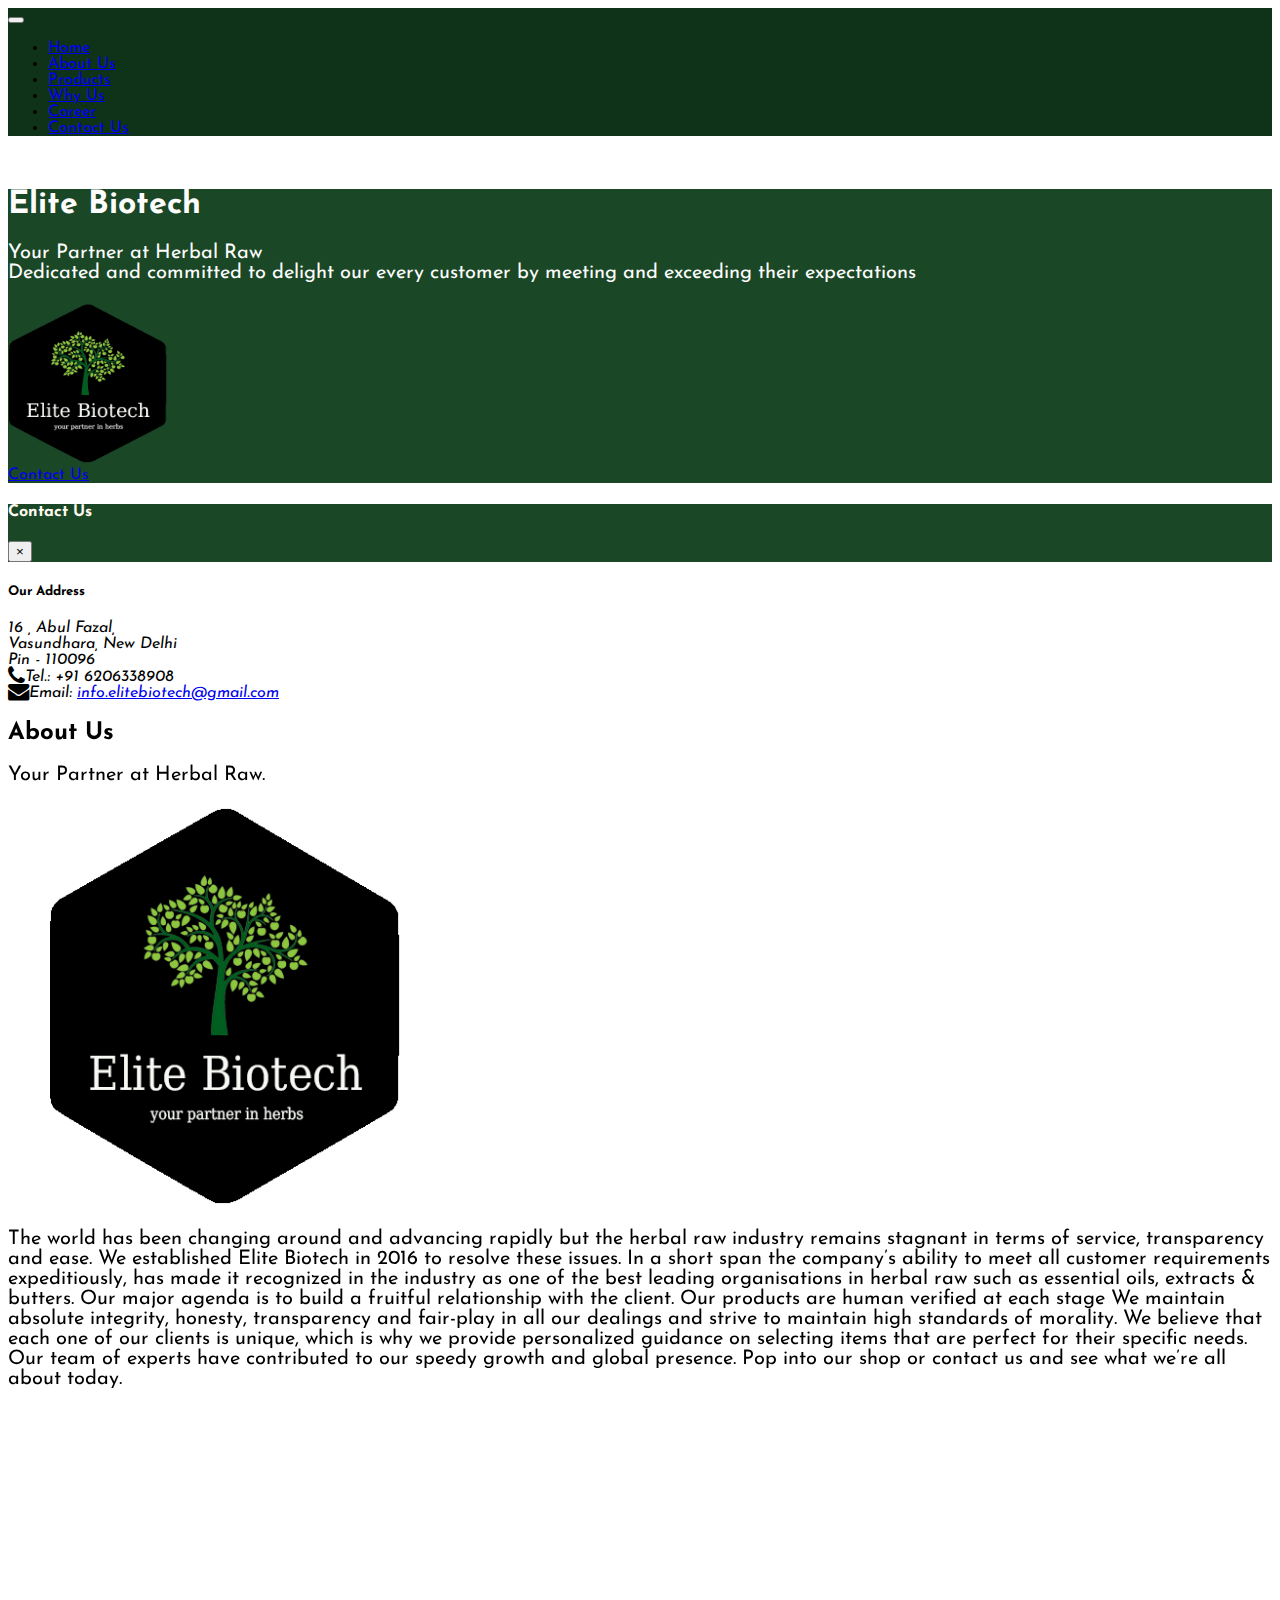
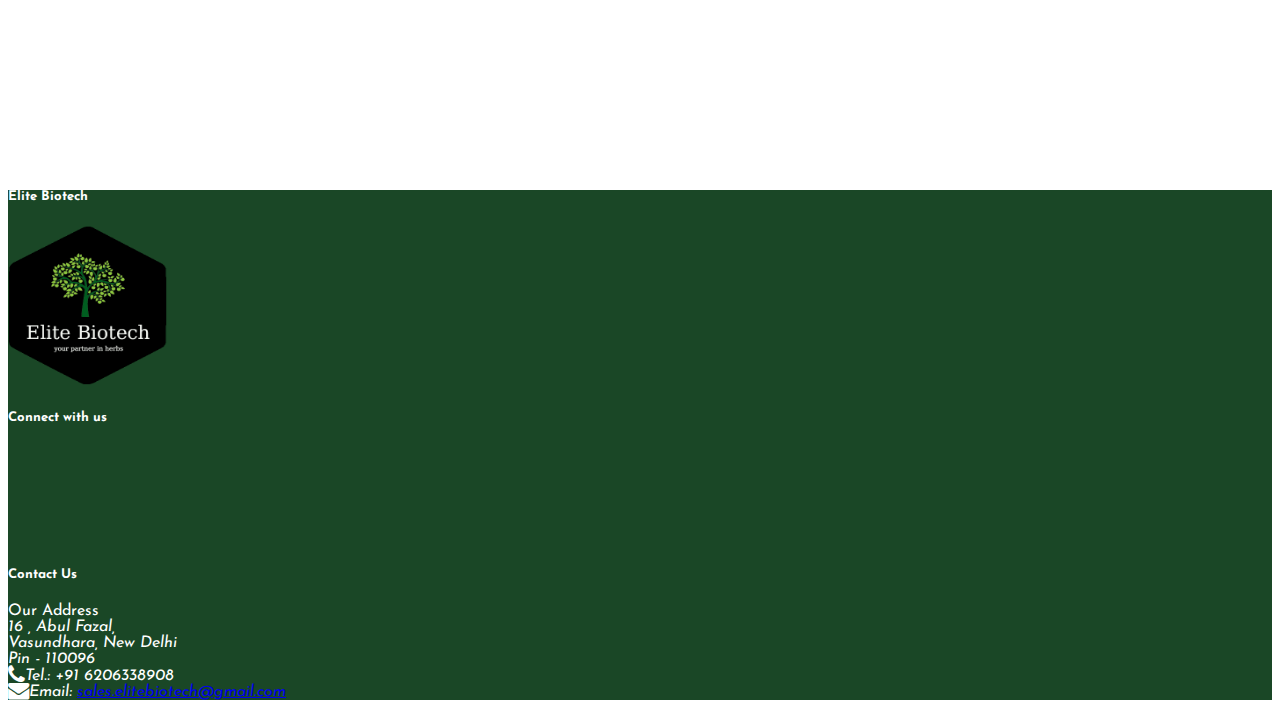
<file: about.html>
<!DOCTYPE html>
<html lang="en">
<head>

	<meta charset="utf-8">
	<meta http-equiv="X-UA-Compatible" content="IE=Edge">
	<meta name="viewport" content="width=device-width, initial-scale=1">
	<meta name="keywords" content="">
	<meta name="description" content="">
  <link rel="icon" href="img/logo.png">
    <title>Elite Biotech</title>
    
    <link href="https://fonts.googleapis.com/css?family=Playfair+Display:300,400,700,800|Open+Sans:300,400,700" rel="stylesheet">

    
    <link rel="stylesheet" href="css/animate.css">
    <link rel="stylesheet" href="css/owl.carousel.min.css">
    <link rel="stylesheet" href="css/aos.css">
    
    <link rel="stylesheet" href="https://stackpath.bootstrapcdn.com/bootstrap/4.5.0/css/bootstrap.min.css" integrity="sha384-9aIt2nRpC12Uk9gS9baDl411NQApFmC26EwAOH8WgZl5MYYxFfc+NcPb1dKGj7Sk" crossorigin="anonymous">
    <link rel="stylesheet" href="css/styles.css">
    <link rel="stylesheet" href="https://use.fontawesome.com/releases/v5.8.1/css/all.css" integrity="sha384-50oBUHEmvpQ+1lW4y57PTFmhCaXp0ML5d60M1M7uH2+nqUivzIebhndOJK28anvf" crossorigin="anonymous">
    <link rel="stylesheet" href="https://stackpath.bootstrapcdn.com/font-awesome/4.7.0/css/font-awesome.min.css">
    <link href="https://unpkg.com/aos@2.3.1/dist/aos.css" rel="stylesheet">
    <script src="https://unpkg.com/aos@2.3.1/dist/aos.js"></script>
    <link rel="stylesheet" href="css/animate.css">
</head>
<body >

    <nav class="navbar navbar-dark navbar-expand-sm fixed-top">
        <div class="container">
            <button class="navbar-toggler" type="button" data-toggle="collapse" data-target="#Navbar">
                <span class="navbar-toggler-icon"></span>
            </button>
            
            <div class="collapse navbar-collapse" id="Navbar">
                <ul class="navbar-nav mr-auto">
                    <li class="nav-item "><a class="nav-link" href="index.html">Home</a></li>
                    <li class="nav-item active "><a class="nav-link" href="about.html">About Us</a></li>
                    <li class="nav-item"><a class="nav-link" href="product.html"> Products</a></li>
                    <li class="nav-item"><a class="nav-link" href="whyus.html">Why Us</a></li>
                    <li class="nav-item"><a class="nav-link" href="career.html">Career</a></li>
                    <li class="nav-item"><a class="nav-link" href="contact.html">Contact Us</a></li>
                   </ul>
            </div>
           
        </div>

    </nav>

<br>

<header class="jumbotron">
    <div class="container">
        <div class="row row-header">
            <div class="col-12 col-sm-6">
                <h1>Elite Biotech</h1>
                <p>Your Partner at Herbal Raw<br>Dedicated and committed to delight our every customer by
                    meeting and exceeding their expectations</p>
            </div>
            <div class="col-12 col-sm align-self-center mb-2  text-center">
                <img src="img/logo.png" class="image-fluid" style="width: 10rem;height: 10rem;">
            </div>
            <div class="col-md-2">
                <a role="button" class="btn btn-block nav-link btn-warning" data-toggle="modal" data-target="#contactmodal" href="#contactform">Contact Us</a>
            </div>
        </div>
    </div>
</header>
<div id="contactmodal" class="modal fade" role="dialog">
    <div class="modal-dialog modal-lg" role="content">
        <div class="modal-content">
            <div class="modal-header"style="background-color: #1a4726;color:floralwhite;">
        
                <h4 class="modal-title" >Contact Us</h4>
                <button type="button" class="close" data-dismiss="modal">
                    &times;
                </button>

            </div>
            <div class="modal-body">
                <div class="col-7 col-sm-5">
                    <h5>Our Address</h5>
                    <address>
                        16 , Abul Fazal,<br>
                        Vasundhara, New Delhi<br>
                        Pin - 110096<br>
                      <i class="fa fa-phone fa-lg"></i>Tel.: +91 6206338908<br>
                      <i class="fa fa-envelope fa-lg"></i>Email: <a href="mailto:info.elitebiotech@gmail.com">info.elitebiotech@gmail.com </a>
                   </address>
                </div>
</div>
</div>
</div>
</div>



<div class="container">
    <div class="row mb-5 justify-content-center">
        <div class="col-md-7 text-center">
          <div class="block-heading-1" data-aos="fade-up" data-aos-delay="">
            <h2>About Us</h2>
            <p class="text-center">Your Partner at Herbal Raw.</p>
		  <figure>
                <img src="img/logo.png" alt="logo" class="img-fluid"style="width:30%;">
            </figure>
            <p class="text-justify"> 
              The world has been changing around and advancing rapidly but the herbal raw industry remains stagnant in terms of service, transparency and ease. We established Elite Biotech in 2016 to resolve these issues. In a short span the company’s ability to meet all customer requirements expeditiously, has made it recognized in the industry as one of the best leading organisations in herbal raw such as essential oils, extracts & butters. Our major agenda is to build a fruitful relationship with the client. Our products are human verified at each stage We maintain absolute integrity, honesty, transparency and fair-play in all our dealings and strive to maintain high standards of morality.

We believe that each one of our clients is unique, which is why we provide personalized guidance on selecting items that are perfect for their specific needs. Our team of experts have contributed to our speedy growth and global presence. Pop into our shop or contact us and see what we’re all about today.
            </p>
        </div>
        </div>
      </div>
   
</div>


      

  


<div class="section bg-white"  data-aos="fade-up">
    <div class="container">
      <div class="row section-heading justify-content-center mb-5">
        <div class="col-md-8 text-center">
          <h2 class="heading mb-3">Customer Reviews</h2>
        </div>
      </div>
      <div class="row justify-content-center text-center" data-aos="fade-up">
        <div class="col-md-8">
          <div class="owl-carousel home-slider-loop-false">

          
            <div class="item">
              <blockquote class="testimonial">
                <p>&ldquo;A small river named Duden flows by their place and supplies it with the necessary regelialia. It is a paradisematic country, in which roasted parts of sentences fly into your mouth.&rdquo;</p>
                <div class="author">
                  <img src="img/essoils.jpg" alt="Image placeholder" class="mb-3">
                  <h4>Maxim Smith</h4>
                  <p>CEO, Founder</p>
                </div>
              </blockquote>
            </div>
            <div class="item">
              <blockquote class="testimonial">
                <p>&ldquo;Far far away, behind the word mountains, far from the countries Vokalia and Consonantia, there live the blind texts. Separated they live in Bookmarksgrove right at the coast of the Semantics, a large language ocean.&rdquo;</p>
                <div class="author">
                  <img src="img/essoils.jpg" alt="Image placeholder" class="mb-3">
                  <h4>Geert Green</h4>
                  <p>CEO, Founder</p>
                </div>
              </blockquote>
            </div>
            <div class="item">
              <blockquote class="testimonial">
                <p>&ldquo;Even the all-powerful Pointing has no control about the blind texts it is an almost unorthographic life One day however a small line of blind text by the name of Lorem Ipsum decided to leave for the far World of Grammar.&rdquo;</p>
                <div class="author">
                  <img src="img/essoils.jpg" alt="Image placeholder" class="mb-3">
                  <h4>Dennis Roman</h4>
                  <p>CEO, Founder</p>
                </div>
              </blockquote>
            </div>
            <div class="item">
              <blockquote class="testimonial">
                <p>&ldquo;The Big Oxmox advised her not to do so, because there were thousands of bad Commas, wild Question Marks and devious Semikoli, but the Little Blind Text didn’t listen. She packed her seven versalia, put her initial into the belt and made herself on the way.&rdquo;</p>
                <div class="author">
                  <img src="img/essoils.jpg" alt="Image placeholder" class="mb-3">
                  <h4>Geert Green</h4>
                  <p>CEO, Founder</p>
                </div>
              </blockquote>
            </div>
          </div>
        </div>
      </div>
    </div>  
  </div> 



<br>
<br>
<br>










<section id="footer" style="background-color: #1a4726; color:white">
    <div class="mt-3 offset-2" >
        <div class="row">
            <div class="col-sm-12 col-md-3 mt-3">
                <h5 class="mt-3">Elite Biotech</h5>
                <img src="img/logo.png"style="width:10rem;height:10rem;">
            </div>
            <div class="col-sm-12 col-md-5 mt-3">
                <h5 class="mt-3">Connect with us</h5>
                <ul class="social-icon"> 
                    
                    <li><a href="#" class="fa fa-linkedin wow fadeInUp" data-wow-delay="0.2s"></a></li>
                    <li><a href="#" class="fa fa-instagram wow fadeInUp" data-wow-delay="0.4s"></a></li>
                    <li><a href="#" class="fa fa-envelope wow fadeInUp" data-wow-delay="0.6s"></a></li>
                    <li><a href="#" class="fab fa-blogger wow fadeInUp" data-wow-delay="0.8s"></a></li>
                </ul>
            </div>
            <div class="col-sm-12 col-md-4 mt-3">
                <h5 class="mt-3">Contact Us</h5>
                <h7>Our Address</h7>
                        <address>
                            16 , Abul Fazal,<br>
                            Vasundhara, New Delhi<br>
                            Pin - 110096<br>
                          <i class="fa fa-phone fa-lg"></i>Tel.: +91 6206338908<br>
                          <i class="fa fa-envelope fa-lg"></i>Email: <a href="mailto:sales.elitebiotech@gmail.com">sales.elitebiotech@gmail.com </a>
                       </address>
            </div>
        </div>
    </div>
</section>


<script src="js/wow.min.js"></script>
<script>
new WOW().init({
        duration:1200,
    });
</script>
<script src="https://code.jquery.com/jquery-3.5.1.slim.min.js" integrity="sha384-DfXdz2htPH0lsSSs5nCTpuj/zy4C+OGpamoFVy38MVBnE+IbbVYUew+OrCXaRkfj" crossorigin="anonymous"></script>
<script src="https://cdn.jsdelivr.net/npm/popper.js@1.16.0/dist/umd/popper.min.js" integrity="sha384-Q6E9RHvbIyZFJoft+2mJbHaEWldlvI9IOYy5n3zV9zzTtmI3UksdQRVvoxMfooAo" crossorigin="anonymous"></script>
<script src="https://stackpath.bootstrapcdn.com/bootstrap/4.5.0/js/bootstrap.min.js" integrity="sha384-OgVRvuATP1z7JjHLkuOU7Xw704+h835Lr+6QL9UvYjZE3Ipu6Tp75j7Bh/kR0JKI" crossorigin="anonymous"></script>
<script type="text/javascript">
    AOS.init({
        duration:1200,
    });
  </script>

<script src="js/jquery-3.2.1.min.js"></script>
<script src="js/jquery-migrate-3.0.1.min.js"></script>
<script src="js/popper.min.js"></script>
<script src="js/bootstrap.min.js"></script>
<script src="js/owl.carousel.min.js"></script>
<script src="js/jquery.waypoints.min.js"></script>
<script src="js/jquery.stellar.min.js"></script>
<script src="js/jquery.easing.1.3.js"></script>    
<script src="js/aos.js"></script>
 <script src="js/main.js"></script>
</body>
</file>
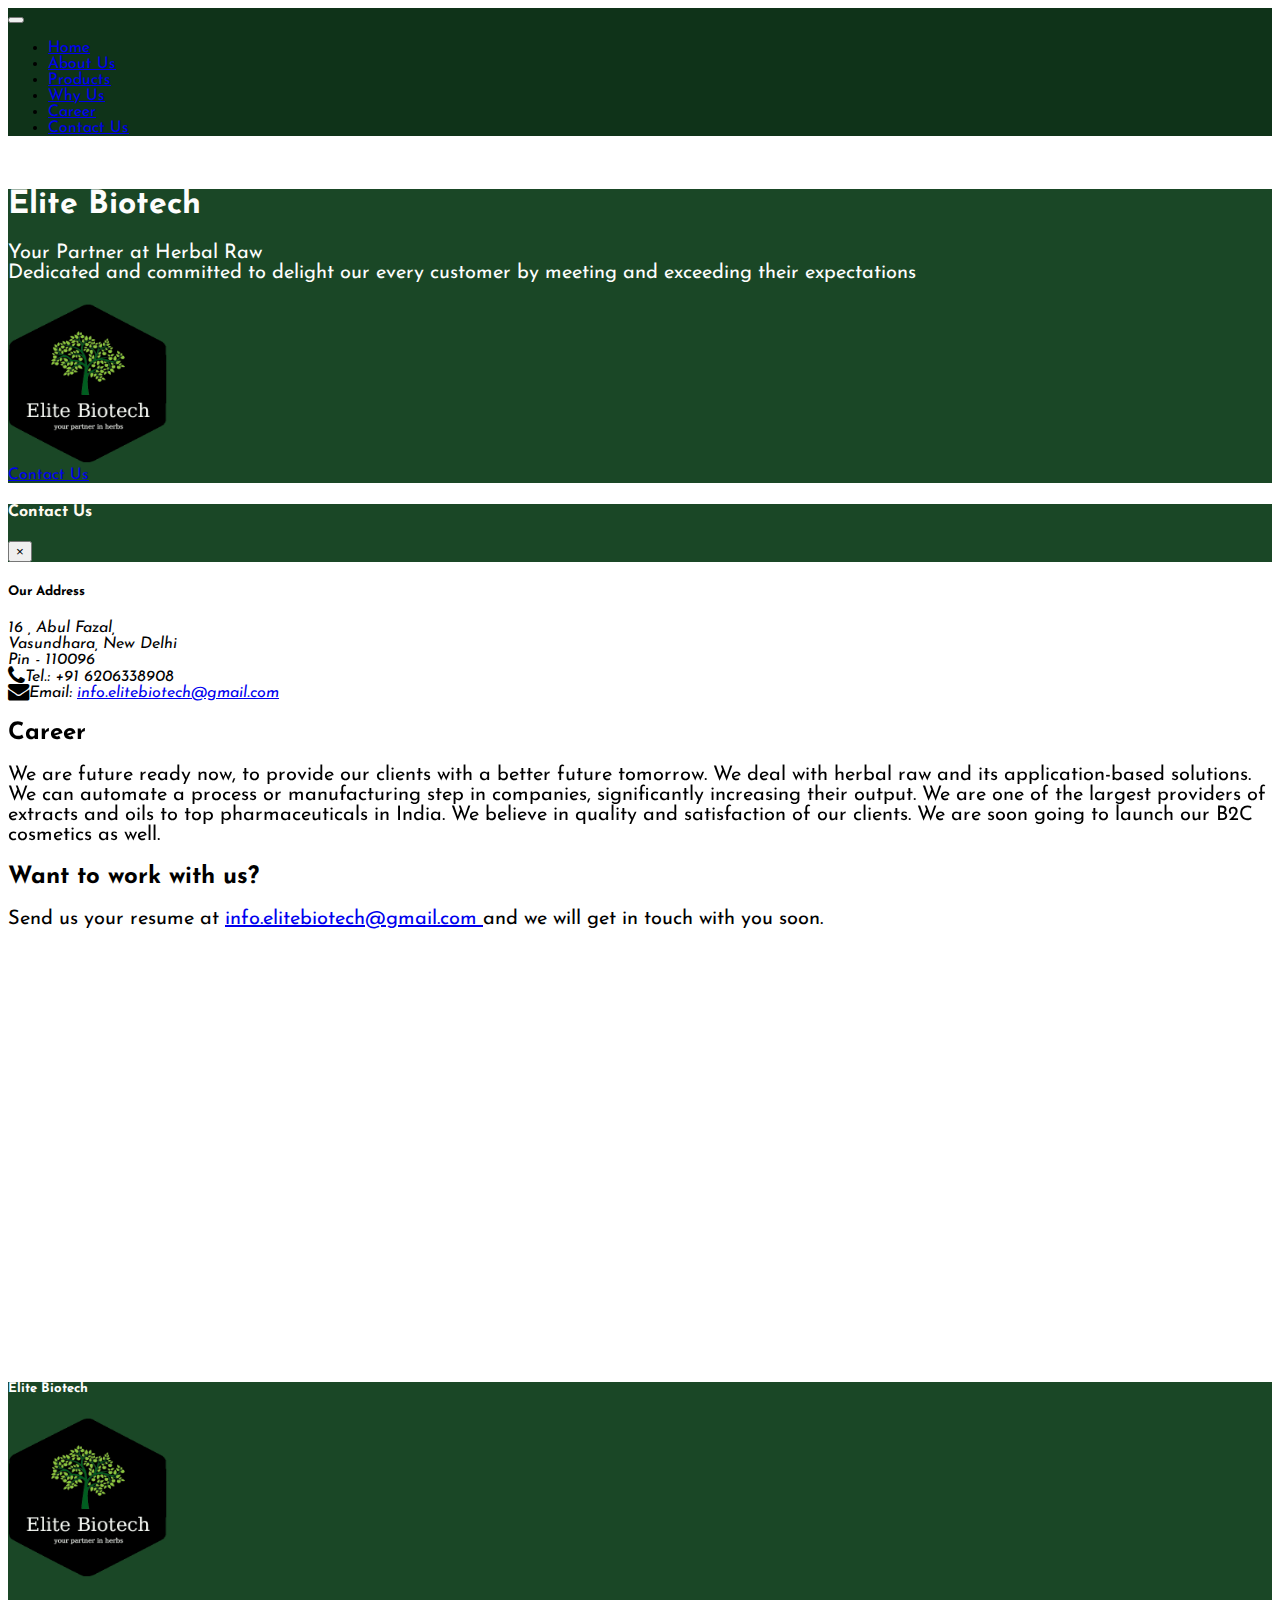
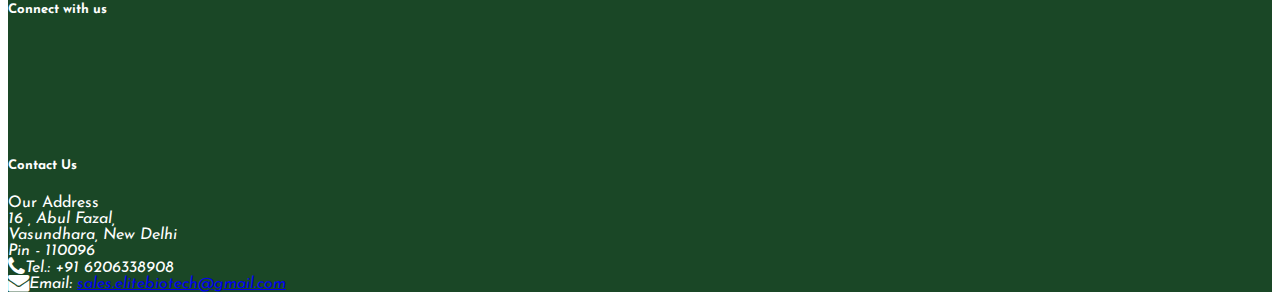
<file: career.html>
<!DOCTYPE html>
<html lang="en">
<head>

	<meta charset="utf-8">
	<meta http-equiv="X-UA-Compatible" content="IE=Edge">
	<meta name="viewport" content="width=device-width, initial-scale=1">
	<meta name="keywords" content="">
	<meta name="description" content="">
  <link rel="icon" href="img/logo.png">
    <title>Elite Biotech</title>

    <link href="https://fonts.googleapis.com/css?family=Playfair+Display:300,400,700,800|Open+Sans:300,400,700" rel="stylesheet">

    
    <link rel="stylesheet" href="css/animate.css">
    <link rel="stylesheet" href="css/owl.carousel.min.css">
    <link rel="stylesheet" href="css/aos.css">
    
    <link rel="stylesheet" href="https://stackpath.bootstrapcdn.com/bootstrap/4.5.0/css/bootstrap.min.css" integrity="sha384-9aIt2nRpC12Uk9gS9baDl411NQApFmC26EwAOH8WgZl5MYYxFfc+NcPb1dKGj7Sk" crossorigin="anonymous">
    <link rel="stylesheet" href="css/styles.css">
    <link rel="stylesheet" href="https://use.fontawesome.com/releases/v5.8.1/css/all.css" integrity="sha384-50oBUHEmvpQ+1lW4y57PTFmhCaXp0ML5d60M1M7uH2+nqUivzIebhndOJK28anvf" crossorigin="anonymous">
    <link rel="stylesheet" href="https://stackpath.bootstrapcdn.com/font-awesome/4.7.0/css/font-awesome.min.css">
    <link href="https://unpkg.com/aos@2.3.1/dist/aos.css" rel="stylesheet">
    <script src="https://unpkg.com/aos@2.3.1/dist/aos.js"></script>
    <link rel="stylesheet" href="css/animate.css">
</head>
<body >

    <nav class="navbar navbar-dark navbar-expand-sm fixed-top">
        <div class="container">
            <button class="navbar-toggler" type="button" data-toggle="collapse" data-target="#Navbar">
                <span class="navbar-toggler-icon"></span>
            </button>
            
            <div class="collapse navbar-collapse" id="Navbar">
                <ul class="navbar-nav mr-auto">
                    <li class="nav-item "><a class="nav-link" href="index.html">Home</a></li>
                    <li class="nav-item "><a class="nav-link" href="about.html">About Us</a></li>
                    <li class="nav-item"><a class="nav-link" href="product.html"> Products</a></li>
                    <li class="nav-item"><a class="nav-link" href="whyus.html">Why Us</a></li>
                    <li class="nav-item active"><a class="nav-link" href="career.html">Career</a></li>
                    <li class="nav-item"><a class="nav-link" href="contact.html">Contact Us</a></li>
                    </ul>
            </div>
           
        </div>

    </nav>

<br>

<header class="jumbotron">
    <div class="container">
        <div class="row row-header">
            <div class="col-12 col-sm-6">
                <h1>Elite Biotech</h1>
                <p>Your Partner at Herbal Raw<br>Dedicated and committed to delight our every customer by
                    meeting and exceeding their expectations</p>
            </div>
            <div class="col-12 col-sm align-self-center  text-center mb-2">
                <img src="img/logo.png" class="image-fluid" style="width: 10rem;height: 10rem;">
            </div>
            <div class="col-md-2">
                <a role="button" class="btn btn-block nav-link btn-warning" data-toggle="modal" data-target="#contactmodal" href="#contactform">Contact Us</a>
            </div>
        </div>
    </div>
</header>
<div id="contactmodal" class="modal fade" role="dialog">
    <div class="modal-dialog modal-lg" role="content">
        <div class="modal-content">
            <div class="modal-header"style="background-color: #1a4726;color:floralwhite;">
        
                <h4 class="modal-title" >Contact Us</h4>
                <button type="button" class="close" data-dismiss="modal">
                    &times;
                </button>

            </div>
            <div class="modal-body">
                <div class="col-7 col-sm-5">
                    <h5>Our Address</h5>
                    <address>
                        16 , Abul Fazal,<br>
                        Vasundhara, New Delhi<br>
                        Pin - 110096<br>
                      <i class="fa fa-phone fa-lg"></i>Tel.: +91 6206338908<br>
                      <i class="fa fa-envelope fa-lg"></i>Email: <a href="mailto:info.elitebiotech@gmail.com">info.elitebiotech@gmail.com </a>
                   </address>
                </div>
</div>
</div>
</div>
</div>



<div class="container">
    <div class="row mb-5 justify-content-center">
        <div class="col-md-7 text-center">
          <div class="block-heading-1" data-aos="fade-up" data-aos-delay="">
            <h2>Career</h2>
            <p class="text-justify"></p>
           
            <p class="text-justify">We are future ready now, to provide our clients with a better future tomorrow. 
              We deal with herbal raw and its application-based solutions. We can automate a process or manufacturing 
              step in companies, significantly increasing their output. We are one of the largest providers of extracts 
              and oils to top pharmaceuticals in India.
               We believe in quality and satisfaction of our clients. We are soon going to launch our B2C cosmetics as well.</p>
        </div>
        </div>
      </div>
   
</div>


 
<div class="container mt-3 justify-content-center text-center">
    <h2>Want to work with us?</h2>
    <p>Send us your resume at <a href="mailto:info.elitebiotech@gmail.com">info.elitebiotech@gmail.com </a> and we will get in touch with you soon.</p>
  </div>
  

  
  

<br>
<br>

  <div class="section bg-white"  data-aos="fade-up">
    <div class="container">
      <div class="row section-heading justify-content-center mb-5">
        <div class="col-md-8 text-center">
          <h2 class="heading mb-3">Customer Reviews</h2>
        </div>
      </div>
      <div class="row justify-content-center text-center" data-aos="fade-up">
        <div class="col-md-8">
          <div class="owl-carousel home-slider-loop-false">

          
            <div class="item">
              <blockquote class="testimonial">
                <p>&ldquo;A small river named Duden flows by their place and supplies it with the necessary regelialia. It is a paradisematic country, in which roasted parts of sentences fly into your mouth.&rdquo;</p>
                <div class="author">
                  <img src="img/essoils.jpg" alt="Image placeholder" class="mb-3">
                  <h4>Maxim Smith</h4>
                  <p>CEO, Founder</p>
                </div>
              </blockquote>
            </div>
            <div class="item">
              <blockquote class="testimonial">
                <p>&ldquo;Far far away, behind the word mountains, far from the countries Vokalia and Consonantia, there live the blind texts. Separated they live in Bookmarksgrove right at the coast of the Semantics, a large language ocean.&rdquo;</p>
                <div class="author">
                  <img src="img/essoils.jpg" alt="Image placeholder" class="mb-3">
                  <h4>Geert Green</h4>
                  <p>CEO, Founder</p>
                </div>
              </blockquote>
            </div>
            <div class="item">
              <blockquote class="testimonial">
                <p>&ldquo;Even the all-powerful Pointing has no control about the blind texts it is an almost unorthographic life One day however a small line of blind text by the name of Lorem Ipsum decided to leave for the far World of Grammar.&rdquo;</p>
                <div class="author">
                  <img src="img/essoils.jpg" alt="Image placeholder" class="mb-3">
                  <h4>Dennis Roman</h4>
                  <p>CEO, Founder</p>
                </div>
              </blockquote>
            </div>
            <div class="item">
              <blockquote class="testimonial">
                <p>&ldquo;The Big Oxmox advised her not to do so, because there were thousands of bad Commas, wild Question Marks and devious Semikoli, but the Little Blind Text didn’t listen. She packed her seven versalia, put her initial into the belt and made herself on the way.&rdquo;</p>
                <div class="author">
                  <img src="img/essoils.jpg" alt="Image placeholder" class="mb-3">
                  <h4>Geert Green</h4>
                  <p>CEO, Founder</p>
                </div>
              </blockquote>
            </div>
          </div>
        </div>
      </div>
    </div>  
  </div> 



<br>
<br>
<br>








<section id="footer" style="background-color: #1a4726; color:white">
    <div class="mt-3 offset-2" >
        <div class="row">
            <div class="col-sm-12 col-md-3 mt-3">
                <h5 class="mt-3">Elite Biotech</h5>
                <img src="img/logo.png"style="width:10rem;height:10rem;">
            </div>
            <div class="col-sm-12 col-md-5 mt-3">
                <h5 class="mt-3">Connect with us</h5>
                <ul class="social-icon"> 
                    
                    <li><a href="#" class="fa fa-linkedin wow fadeInUp" data-wow-delay="0.2s"></a></li>
                    <li><a href="#" class="fa fa-instagram wow fadeInUp" data-wow-delay="0.4s"></a></li>
                    <li><a href="#" class="fa fa-envelope wow fadeInUp" data-wow-delay="0.6s"></a></li>
                    <li><a href="#" class="fab fa-blogger wow fadeInUp" data-wow-delay="0.8s"></a></li>
                </ul>
            </div>
            <div class="col-sm-12 col-md-4 mt-3">
                <h5 class="mt-3">Contact Us</h5>
                <h7>Our Address</h7>
                        <address>
                            16 , Abul Fazal,<br>
                            Vasundhara, New Delhi<br>
                            Pin - 110096<br>
                          <i class="fa fa-phone fa-lg"></i>Tel.: +91 6206338908<br>
                          <i class="fa fa-envelope fa-lg"></i>Email: <a href="mailto:sales.elitebiotech@gmail.com">sales.elitebiotech@gmail.com </a>
                       </address>
            </div>
        </div>
    </div>
</section>


<script src="js/wow.min.js"></script>
<script>
new WOW().init({
        duration:1200,
    });
</script>
<script src="https://code.jquery.com/jquery-3.5.1.slim.min.js" integrity="sha384-DfXdz2htPH0lsSSs5nCTpuj/zy4C+OGpamoFVy38MVBnE+IbbVYUew+OrCXaRkfj" crossorigin="anonymous"></script>
<script src="https://cdn.jsdelivr.net/npm/popper.js@1.16.0/dist/umd/popper.min.js" integrity="sha384-Q6E9RHvbIyZFJoft+2mJbHaEWldlvI9IOYy5n3zV9zzTtmI3UksdQRVvoxMfooAo" crossorigin="anonymous"></script>
<script src="https://stackpath.bootstrapcdn.com/bootstrap/4.5.0/js/bootstrap.min.js" integrity="sha384-OgVRvuATP1z7JjHLkuOU7Xw704+h835Lr+6QL9UvYjZE3Ipu6Tp75j7Bh/kR0JKI" crossorigin="anonymous"></script>
<script type="text/javascript">
    AOS.init({
        duration:1200,
    });
  </script>

<script src="js/jquery-3.2.1.min.js"></script>
<script src="js/jquery-migrate-3.0.1.min.js"></script>
<script src="js/popper.min.js"></script>
<script src="js/bootstrap.min.js"></script>
<script src="js/owl.carousel.min.js"></script>
<script src="js/jquery.waypoints.min.js"></script>
<script src="js/jquery.stellar.min.js"></script>
<script src="js/jquery.easing.1.3.js"></script>    
<script src="js/aos.js"></script>
 <script src="js/main.js"></script>
</body>
</file>
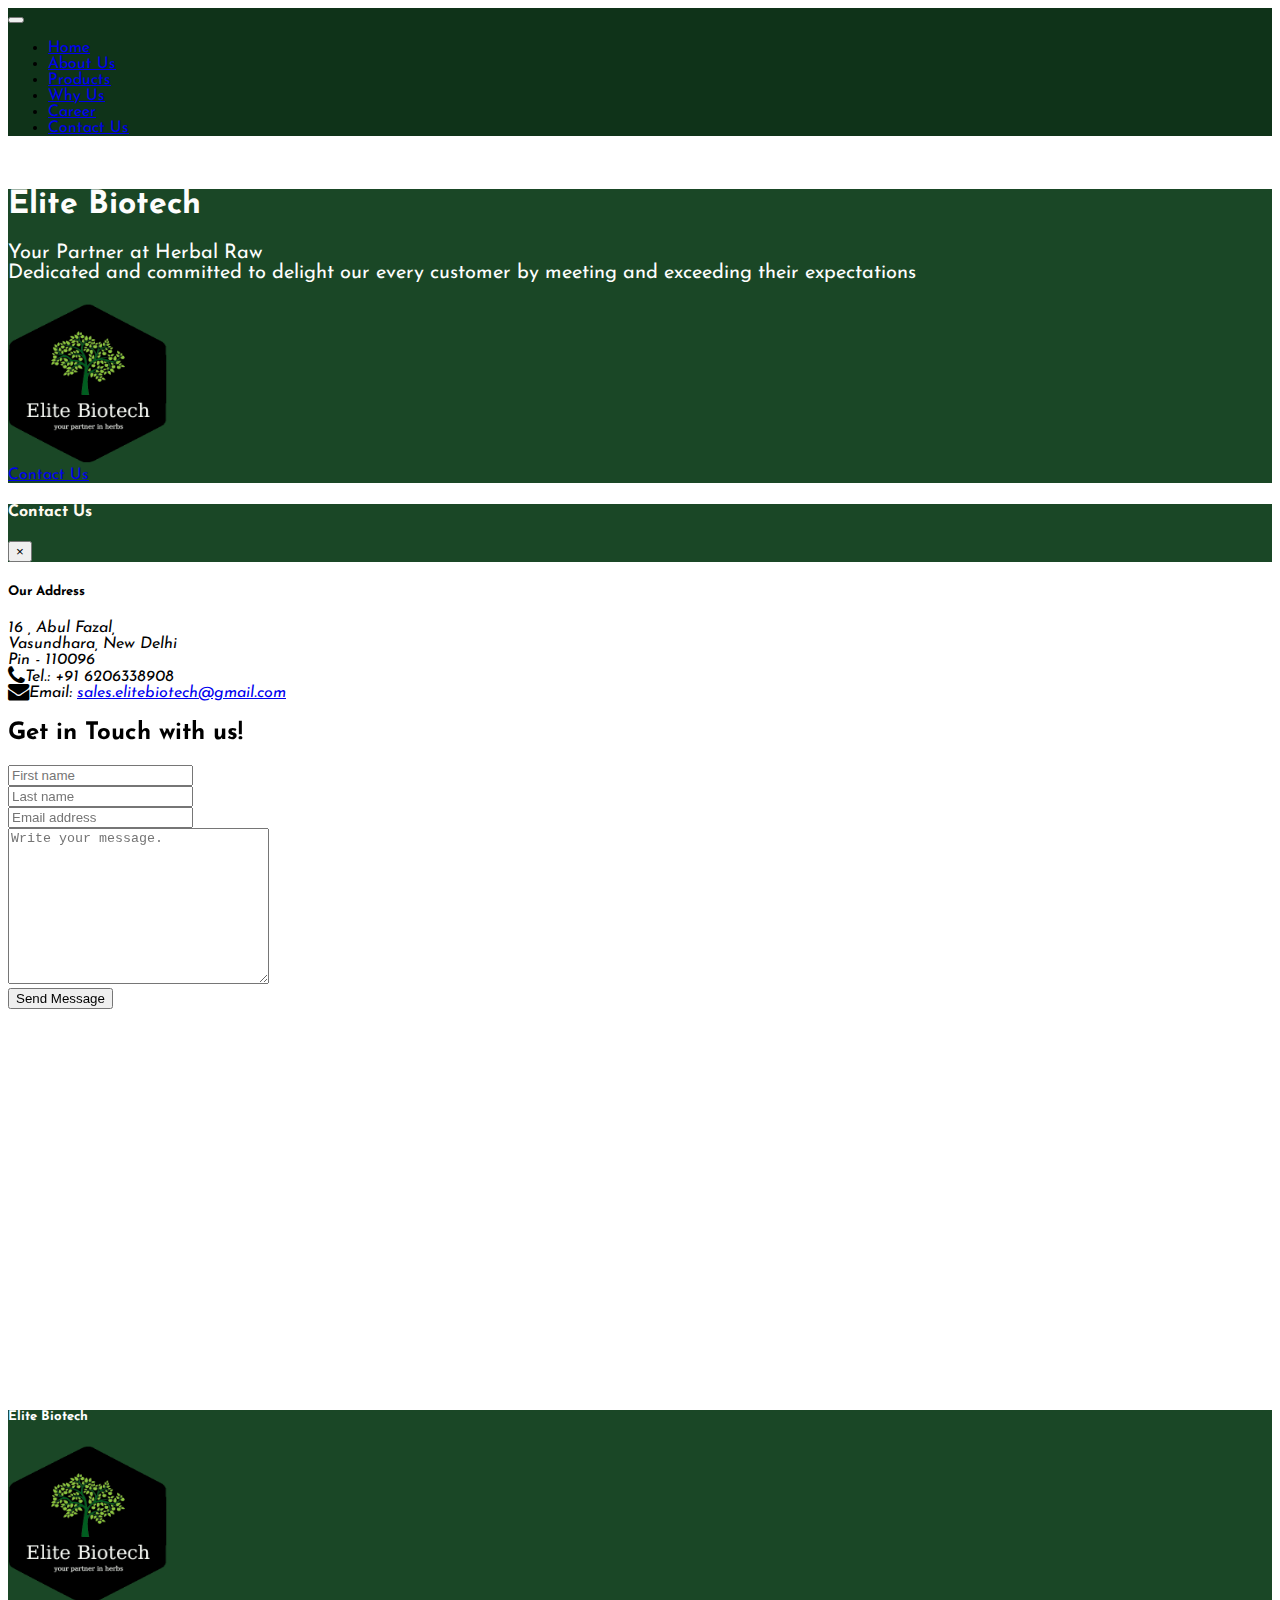
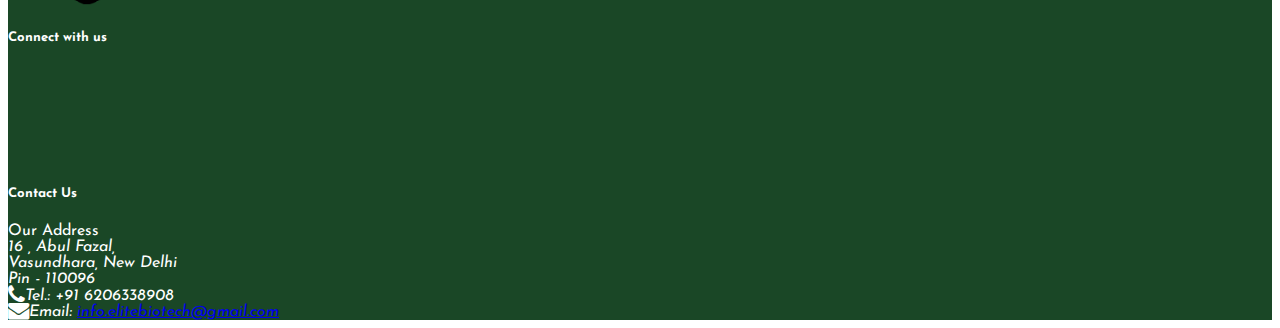
<file: contact.html>
<!DOCTYPE html>
<html lang="en">
<head>

	<meta charset="utf-8">
	<meta http-equiv="X-UA-Compatible" content="IE=Edge">
	<meta name="viewport" content="width=device-width, initial-scale=1">
	<meta name="keywords" content="">
	<meta name="description" content="">
  <link rel="icon" href="img/logo.png">
    <title>Elite Biotech</title>

    <link href="https://fonts.googleapis.com/css?family=Playfair+Display:300,400,700,800|Open+Sans:300,400,700" rel="stylesheet">

    
    <link rel="stylesheet" href="css/animate.css">
    <link rel="stylesheet" href="css/owl.carousel.min.css">
    <link rel="stylesheet" href="css/aos.css">
    
    <link rel="stylesheet" href="https://stackpath.bootstrapcdn.com/bootstrap/4.5.0/css/bootstrap.min.css" integrity="sha384-9aIt2nRpC12Uk9gS9baDl411NQApFmC26EwAOH8WgZl5MYYxFfc+NcPb1dKGj7Sk" crossorigin="anonymous">
    <link rel="stylesheet" href="css/styles.css">
    <link rel="stylesheet" href="https://use.fontawesome.com/releases/v5.8.1/css/all.css" integrity="sha384-50oBUHEmvpQ+1lW4y57PTFmhCaXp0ML5d60M1M7uH2+nqUivzIebhndOJK28anvf" crossorigin="anonymous">
    <link rel="stylesheet" href="https://stackpath.bootstrapcdn.com/font-awesome/4.7.0/css/font-awesome.min.css">
    <link href="https://unpkg.com/aos@2.3.1/dist/aos.css" rel="stylesheet">
    <script src="https://unpkg.com/aos@2.3.1/dist/aos.js"></script>
    <link rel="stylesheet" href="css/animate.css">
</head>
<body >

    <nav class="navbar navbar-dark navbar-expand-sm fixed-top">
        <div class="container">
            <button class="navbar-toggler" type="button" data-toggle="collapse" data-target="#Navbar">
                <span class="navbar-toggler-icon"></span>
            </button>
            
            <div class="collapse navbar-collapse" id="Navbar">
                <ul class="navbar-nav mr-auto">
                    <li class="nav-item "><a class="nav-link" href="index.html">Home</a></li>
                    <li class="nav-item "><a class="nav-link" href="about.html">About Us</a></li>
                    <li class="nav-item"><a class="nav-link" href="product.html"> Products</a></li>
                    <li class="nav-item"><a class="nav-link" href="whyus.html">Why Us</a></li>
                    <li class="nav-item"><a class="nav-link" href="career.html">Career</a></li>
                    <li class="nav-item active"><a class="nav-link" href="contact.html">Contact Us</a></li>
                    </ul>
            </div>
           
        </div>

    </nav>

<br>

<header class="jumbotron">
    <div class="container">
        <div class="row row-header">
            <div class="col-12 col-sm-6">
                <h1>Elite Biotech</h1>
                <p>Your Partner at Herbal Raw<br>Dedicated and committed to delight our every customer by
                    meeting and exceeding their expectations</p>
            </div>
            <div class="col-12 col-sm align-self-center mb-2  text-center">
                <img src="img/logo.png" class="image-fluid" style="width: 10rem;height: 10rem;">
            </div>
            <div class="col-md-2">
                <a role="button" class="btn btn-block nav-link btn-warning" data-toggle="modal" data-target="#contactmodal" href="#contactform">Contact Us</a>
            </div>
        </div>
    </div>
</header>
<div id="contactmodal" class="modal fade" role="dialog">
    <div class="modal-dialog modal-lg" role="content">
        <div class="modal-content">
            <div class="modal-header"style="background-color: #1a4726;color:floralwhite;">
        
                <h4 class="modal-title" >Contact Us</h4>
                <button type="button" class="close" data-dismiss="modal">
                    &times;
                </button>

            </div>
            <div class="modal-body">
                <div class="col-7 col-sm-5">
                    <h5>Our Address</h5>
                    <address>
                        16 , Abul Fazal,<br>
                        Vasundhara, New Delhi<br>
                        Pin - 110096<br>
                      <i class="fa fa-phone fa-lg"></i>Tel.: +91 6206338908<br>
                      <i class="fa fa-envelope fa-lg"></i>Email: <a href="mailto:sales.elitebiotech@gmail.com">sales.elitebiotech@gmail.com </a>
                   </address>
                </div>
</div>
</div>
</div>
</div>



<div class="container">
    <div class="row mb-5 justify-content-center">
        <div class="col-md-7 text-center">
          <div class="block-heading-1" data-aos="fade-up" data-aos-delay="">
            <h2>Get in Touch with us!</h2>
        
                <div class="row ">
                  <div class="col-lg-12 mb-5" data-aos="fade-up" data-aos-delay="100">
                    <form action="#" method="post">
                      <div class="form-group row">
                        <div class="col-md-6 mb-4 mb-lg-0">
                          <input type="text" class="form-control" placeholder="First name">
                        </div>
                        <div class="col-md-6">
                          <input type="text" class="form-control" placeholder="Last name">
                        </div>
                      </div>
        
                      <div class="form-group row">
                        <div class="col-md-12">
                          <input type="text" class="form-control" placeholder="Email address">
                        </div>
                      </div>
        
                      <div class="form-group row">
                        <div class="col-md-12">
                          <textarea name="" id="" class="form-control" placeholder="Write your message." cols="30" rows="10"></textarea>
                        </div>
                      </div>
                      <div class="form-group row">
                        <div class="col-md-6 ml-auto">
                          <input type="submit" class="btn btn-block btn-warning text-white py-3 px-5" value="Send Message">
                        </div>
                      </div>
                    </form>
                  </div>
                </div>
              </div>
            </div>



        </div>
        </div>
      </div>
   
</div>


      



<div class="section bg-white"  data-aos="fade-up">
  <div class="container">
    <div class="row section-heading justify-content-center mb-5">
      <div class="col-md-8 text-center">
        <h2 class="heading mb-3">Customer Reviews</h2>
      </div>
    </div>
    <div class="row justify-content-center text-center" data-aos="fade-up">
      <div class="col-md-8">
        <div class="owl-carousel home-slider-loop-false">

        
          <div class="item">
            <blockquote class="testimonial">
              <p>&ldquo;A small river named Duden flows by their place and supplies it with the necessary regelialia. It is a paradisematic country, in which roasted parts of sentences fly into your mouth.&rdquo;</p>
              <div class="author">
                <img src="img/essoils.jpg" alt="Image placeholder" class="mb-3">
                <h4>Maxim Smith</h4>
                <p>CEO, Founder</p>
              </div>
            </blockquote>
          </div>
          <div class="item">
            <blockquote class="testimonial">
              <p>&ldquo;Far far away, behind the word mountains, far from the countries Vokalia and Consonantia, there live the blind texts. Separated they live in Bookmarksgrove right at the coast of the Semantics, a large language ocean.&rdquo;</p>
              <div class="author">
                <img src="img/essoils.jpg" alt="Image placeholder" class="mb-3">
                <h4>Geert Green</h4>
                <p>CEO, Founder</p>
              </div>
            </blockquote>
          </div>
          <div class="item">
            <blockquote class="testimonial">
              <p>&ldquo;Even the all-powerful Pointing has no control about the blind texts it is an almost unorthographic life One day however a small line of blind text by the name of Lorem Ipsum decided to leave for the far World of Grammar.&rdquo;</p>
              <div class="author">
                <img src="img/essoils.jpg" alt="Image placeholder" class="mb-3">
                <h4>Dennis Roman</h4>
                <p>CEO, Founder</p>
              </div>
            </blockquote>
          </div>
          <div class="item">
            <blockquote class="testimonial">
              <p>&ldquo;The Big Oxmox advised her not to do so, because there were thousands of bad Commas, wild Question Marks and devious Semikoli, but the Little Blind Text didn’t listen. She packed her seven versalia, put her initial into the belt and made herself on the way.&rdquo;</p>
              <div class="author">
                <img src="img/essoils.jpg" alt="Image placeholder" class="mb-3">
                <h4>Geert Green</h4>
                <p>CEO, Founder</p>
              </div>
            </blockquote>
          </div>
        </div>
      </div>
    </div>
  </div>  
</div> 



<br>
<br>
<br>


  







<section id="footer" style="background-color: #1a4726; color:white">
    <div class="mt-3 offset-2" >
        <div class="row">
            <div class="col-sm-12 col-md-3 mt-3">
                <h5 class="mt-3">Elite Biotech</h5>
                <img src="img/logo.png"style="width:10rem;height:10rem;">
            </div>
            <div class="col-sm-12 col-md-5 mt-3">
                <h5 class="mt-3">Connect with us</h5>
                <ul class="social-icon"> 
                    
                    <li><a href="#" class="fa fa-linkedin wow fadeInUp" data-wow-delay="0.2s"></a></li>
                    <li><a href="#" class="fa fa-instagram wow fadeInUp" data-wow-delay="0.4s"></a></li>
                    <li><a href="#" class="fa fa-envelope wow fadeInUp" data-wow-delay="0.6s"></a></li>
                    <li><a href="#" class="fab fa-blogger wow fadeInUp" data-wow-delay="0.8s"></a></li>
                </ul>
            </div>
            <div class="col-sm-12 col-md-4 mt-3">
                <h5 class="mt-3">Contact Us</h5>
                <h7>Our Address</h7>
                        <address>
                            16 , Abul Fazal,<br>
                            Vasundhara, New Delhi<br>
                            Pin - 110096<br>
                          <i class="fa fa-phone fa-lg"></i>Tel.: +91 6206338908<br>
                          <i class="fa fa-envelope fa-lg"></i>Email: <a href="mailto:info.elitebiotech@gmail.com">info.elitebiotech@gmail.com </a>
                       </address>
            </div>
        </div>
    </div>
</section>


<script src="js/wow.min.js"></script>
<script>
new WOW().init({
        duration:1200,
    });
</script>
<script src="https://code.jquery.com/jquery-3.5.1.slim.min.js" integrity="sha384-DfXdz2htPH0lsSSs5nCTpuj/zy4C+OGpamoFVy38MVBnE+IbbVYUew+OrCXaRkfj" crossorigin="anonymous"></script>
<script src="https://cdn.jsdelivr.net/npm/popper.js@1.16.0/dist/umd/popper.min.js" integrity="sha384-Q6E9RHvbIyZFJoft+2mJbHaEWldlvI9IOYy5n3zV9zzTtmI3UksdQRVvoxMfooAo" crossorigin="anonymous"></script>
<script src="https://stackpath.bootstrapcdn.com/bootstrap/4.5.0/js/bootstrap.min.js" integrity="sha384-OgVRvuATP1z7JjHLkuOU7Xw704+h835Lr+6QL9UvYjZE3Ipu6Tp75j7Bh/kR0JKI" crossorigin="anonymous"></script>
<script type="text/javascript">
    AOS.init({
        duration:1200,
    });
  </script>

<script src="js/jquery-3.2.1.min.js"></script>
<script src="js/jquery-migrate-3.0.1.min.js"></script>
<script src="js/popper.min.js"></script>
<script src="js/bootstrap.min.js"></script>
<script src="js/owl.carousel.min.js"></script>
<script src="js/jquery.waypoints.min.js"></script>
<script src="js/jquery.stellar.min.js"></script>
<script src="js/jquery.easing.1.3.js"></script>    
<script src="js/aos.js"></script>
 <script src="js/main.js"></script>
</body>
</file>
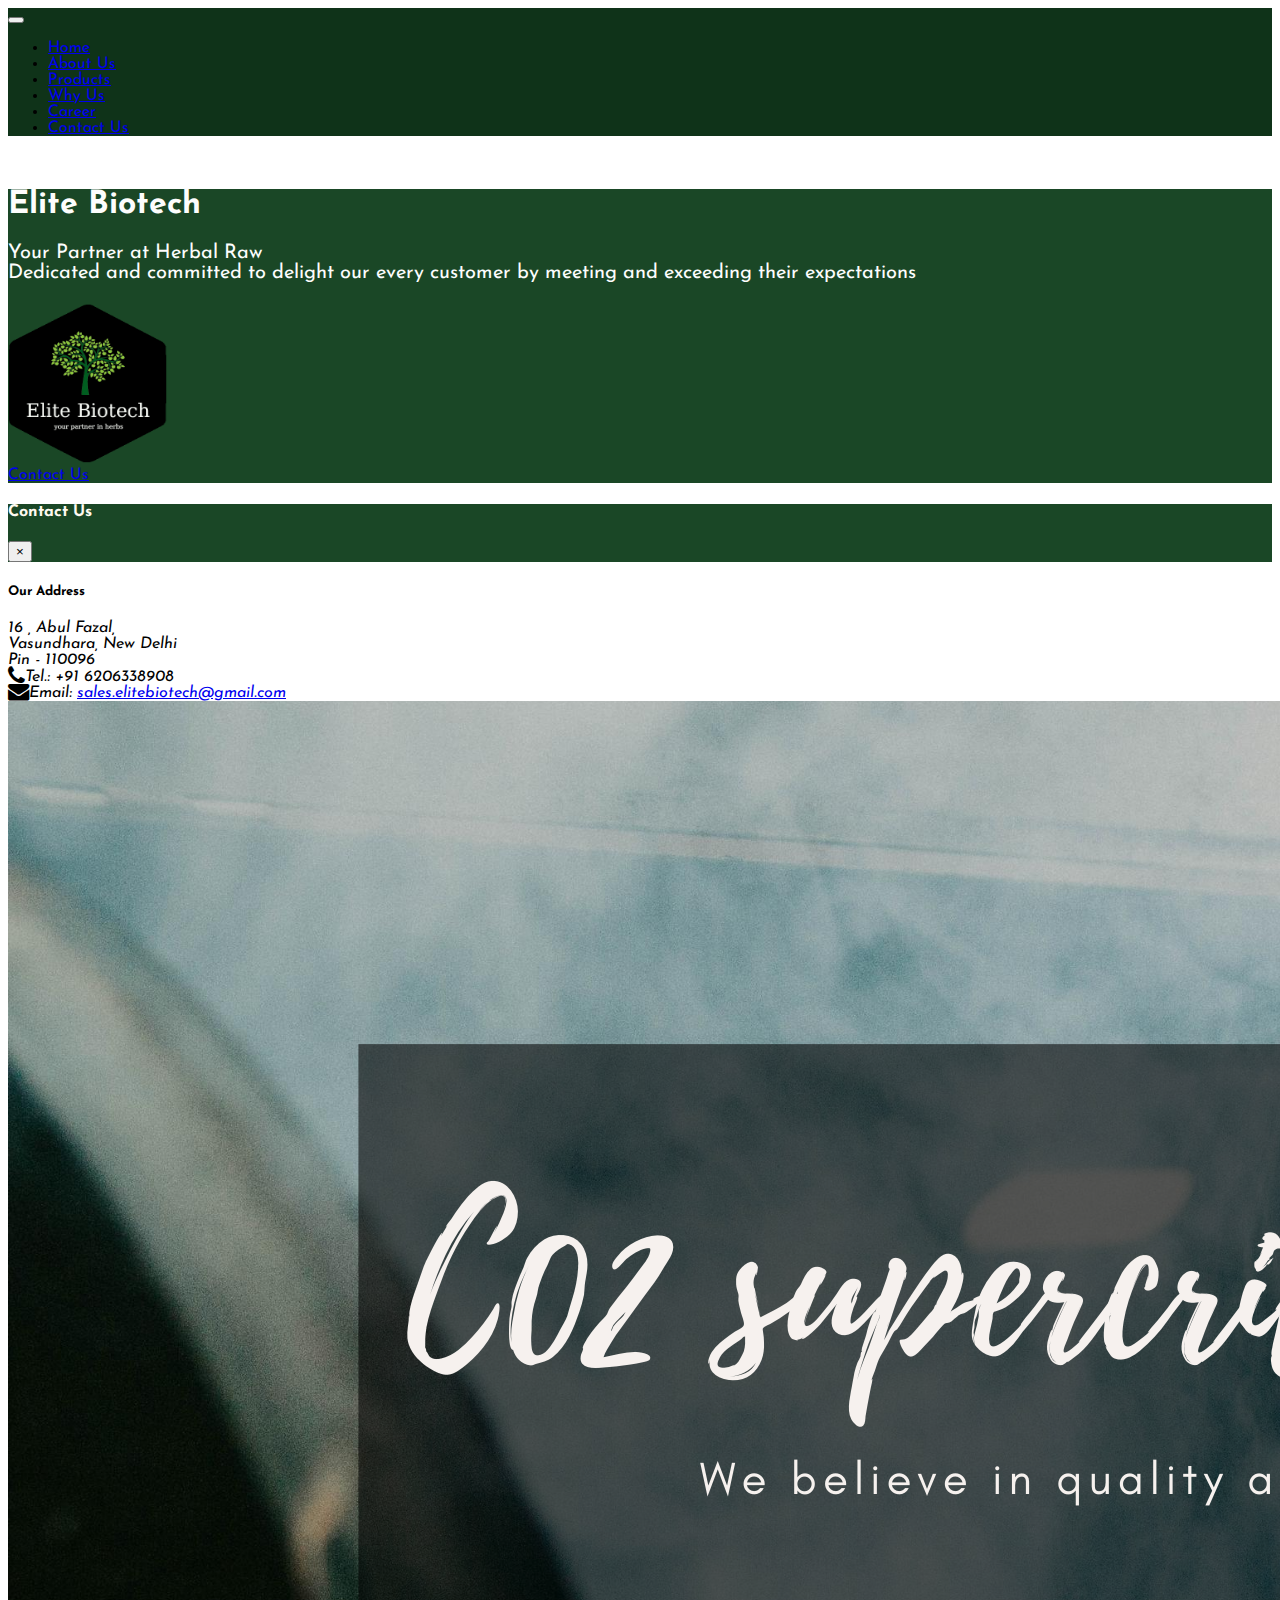
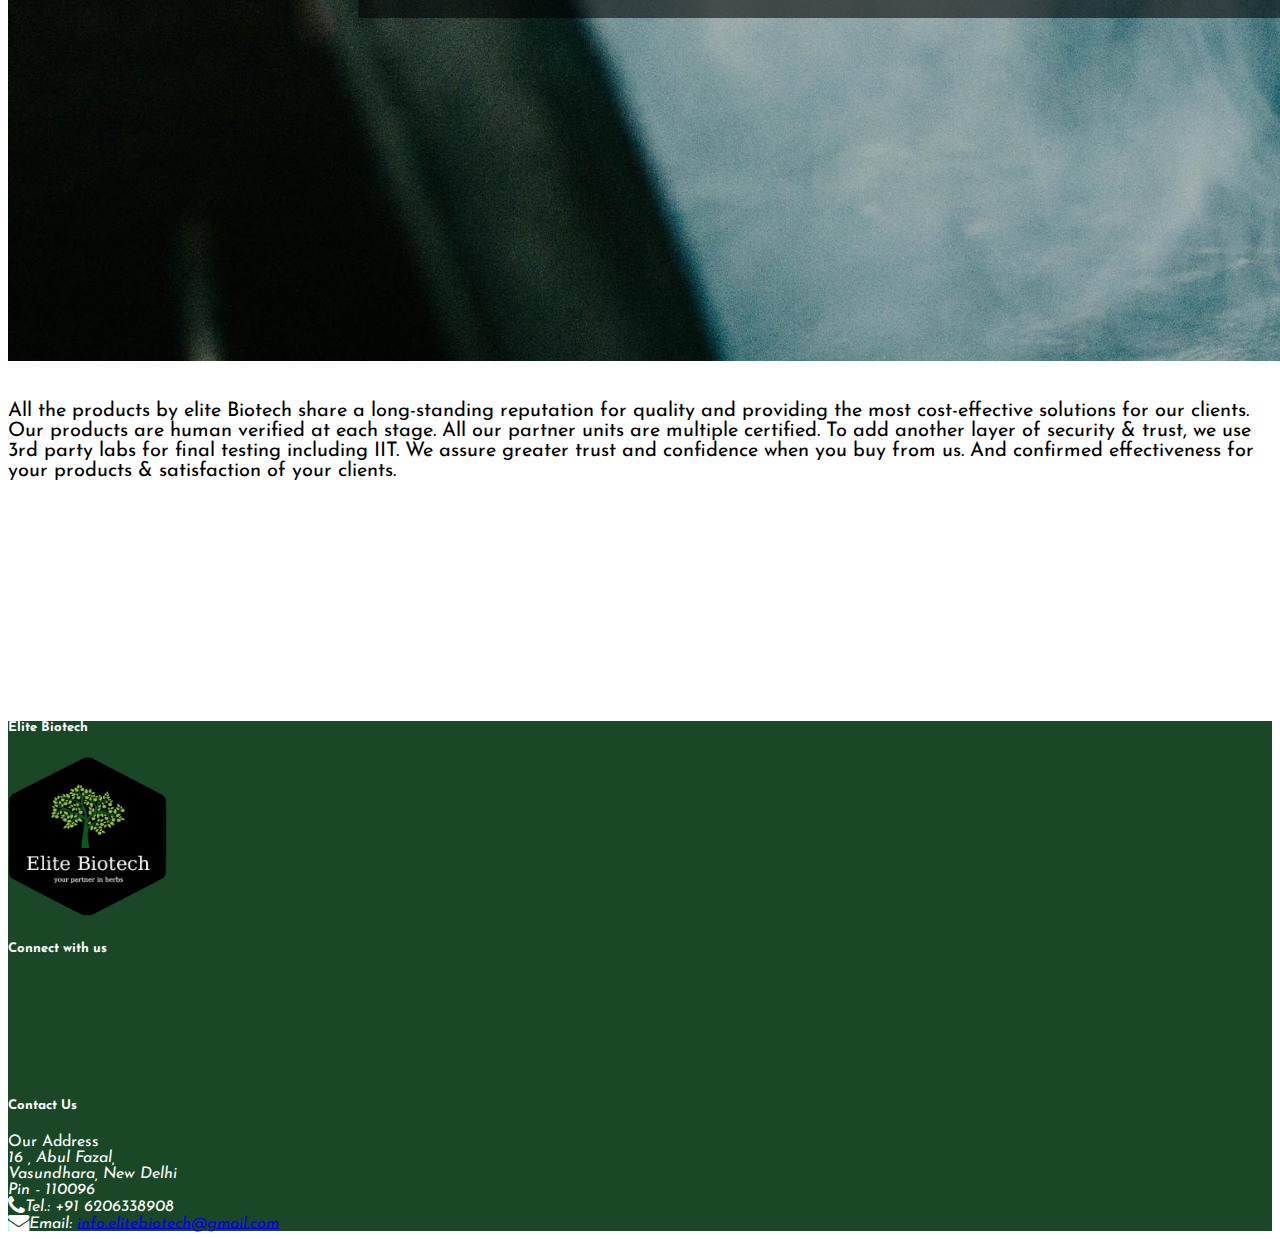
<file: learnmore4.html>
<!DOCTYPE html>
<html lang="en">
<head>

	<meta charset="utf-8">
	<meta http-equiv="X-UA-Compatible" content="IE=Edge">
	<meta name="viewport" content="width=device-width, initial-scale=1">
	<meta name="keywords" content="">
	<meta name="description" content="">
    <link rel="icon" href="img/logo.png">
    <title>Elite Biotech</title>

    <link href="https://fonts.googleapis.com/css?family=Playfair+Display:300,400,700,800|Open+Sans:300,400,700" rel="stylesheet">

    
    <link rel="stylesheet" href="css/animate.css">
    <link rel="stylesheet" href="css/owl.carousel.min.css">
    <link rel="stylesheet" href="css/aos.css">
    
    <link rel="stylesheet" href="https://stackpath.bootstrapcdn.com/bootstrap/4.5.0/css/bootstrap.min.css" integrity="sha384-9aIt2nRpC12Uk9gS9baDl411NQApFmC26EwAOH8WgZl5MYYxFfc+NcPb1dKGj7Sk" crossorigin="anonymous">
    <link rel="stylesheet" href="css/styles.css">
    <link rel="stylesheet" href="https://use.fontawesome.com/releases/v5.8.1/css/all.css" integrity="sha384-50oBUHEmvpQ+1lW4y57PTFmhCaXp0ML5d60M1M7uH2+nqUivzIebhndOJK28anvf" crossorigin="anonymous">
    <link rel="stylesheet" href="https://stackpath.bootstrapcdn.com/font-awesome/4.7.0/css/font-awesome.min.css">
    <link href="https://unpkg.com/aos@2.3.1/dist/aos.css" rel="stylesheet">
    <script src="https://unpkg.com/aos@2.3.1/dist/aos.js"></script>
    <link rel="stylesheet" href="css/animate.css">
</head>
<body >

    <nav class="navbar navbar-dark navbar-expand-sm fixed-top">
        <div class="container">
            <button class="navbar-toggler" type="button" data-toggle="collapse" data-target="#Navbar">
                <span class="navbar-toggler-icon"></span>
            </button>
            
            <div class="collapse navbar-collapse" id="Navbar">
                <ul class="navbar-nav mr-auto">
                    <li class="nav-item "><a class="nav-link" href="index.html">Home</a></li>
                    <li class="nav-item "><a class="nav-link" href="about.html">About Us</a></li>
                    <li class="nav-item active"><a class="nav-link" href="product.html"> Products</a></li>
                    <li class="nav-item"><a class="nav-link" href="whyus.html">Why Us</a></li>
                    <li class="nav-item"><a class="nav-link" href="career.html">Career</a></li>
                    <li class="nav-item"><a class="nav-link" href="contact.html">Contact Us</a></li>
                    </ul>
            </div>
           
        </div>

    </nav>

<br>

<header class="jumbotron">
    <div class="container">
        <div class="row row-header">
            <div class="col-12 col-sm-6">
                <h1>Elite Biotech</h1>
                <p>Your Partner at Herbal Raw<br>Dedicated and committed to delight our every customer by
                    meeting and exceeding their expectations</p>
            </div>
            <div class="col-12 col-sm align-self-center mb-2  text-center">
                <img src="img/logo.png" class="image-fluid" style="width: 10rem;height: 10rem;">
            </div>
            <div class="col-md-2">
                <a role="button" class="btn btn-block nav-link btn-warning" data-toggle="modal" data-target="#contactmodal" href="#contactform">Contact Us</a>
            </div>
        </div>
    </div>
</header>
<div id="contactmodal" class="modal fade" role="dialog">
    <div class="modal-dialog modal-lg" role="content">
        <div class="modal-content">
            <div class="modal-header"style="background-color: #1a4726;color:floralwhite;">
        
                <h4 class="modal-title" >Contact Us</h4>
                <button type="button" class="close" data-dismiss="modal">
                    &times;
                </button>

            </div>
            <div class="modal-body">
                <div class="col-7 col-sm-5">
                    <h5>Our Address</h5>
                    <address>
                        16 , Abul Fazal,<br>
                        Vasundhara, New Delhi<br>
                        Pin - 110096<br>
                      <i class="fa fa-phone fa-lg"></i>Tel.: +91 6206338908<br>
                      <i class="fa fa-envelope fa-lg"></i>Email: <a href="mailto:sales.elitebiotech@gmail.com">sales.elitebiotech@gmail.com </a>
                   </address>
                </div>
</div>
</div>
</div>
</div>



<div class="container banner">
    <img src="img/dryice.png" class="img-fluid" alt="Responsive image">
    <div class="centered">
        <h1></h1>
    </div>
</div>
<br>
<div class="container">
    <div class="row">
    <p class="col-12 col-sm-6 text-justify" style="color: black;font-size: 20px;">
        All the products by elite Biotech share a long-standing 
        reputation for quality and providing the most cost-effective solutions for our clients.
        Our products are human verified at each stage. All our partner units are 
        multiple certified. To add another layer of security & trust, we use 3rd party labs for final testing including IIT.
        We assure greater trust and confidence when you buy from us. And confirmed 
        effectiveness for your products & satisfaction of your clients.
    </p>


            <div class=" col-12 col-sm-6 ">
                <div class="col-sm-12 text-center">
                  <div class="block-heading-1" data-aos="fade-up" data-aos-delay="">
                    <h2>Get in Touch with us!</h2>
                
                        <div class="col-12">
                          <div class="col-lg-12 mb-5" data-aos="fade-up" data-aos-delay="100">
                            <form action="#" method="post">
                              <div class="form-group row">
                                <div class="col-md-6 mb-4 mb-lg-0">
                                  <input type="text" class="form-control" placeholder="First name">
                                </div>
                                <div class="col-md-6">
                                  <input type="text" class="form-control" placeholder="Last name">
                                </div>
                              </div>
                
                              <div class="form-group row">
                                <div class="col-md-12">
                                  <input type="text" class="form-control" placeholder="Email address">
                                </div>
                              </div>
                
                              <div class="form-group row">
                                <div class="col-md-12">
                                  <textarea name="" id="" class="form-control" placeholder="Write your message." cols="30" rows="4"></textarea>
                                </div>
                              </div>
                              <div class="form-group row">
                                <div class="col-md-6 ml-auto">
                                  <input type="submit" class="btn btn-block btn-warning text-white py-3 px-5" value="Send Message">
                                </div>
                              </div>
                            </form>
                          </div>
                        </div>
                      </div>
                    </div>
                </div>
        
        
                </div>
                </div>
              </div>
           
       


</div>




<section id="footer" style="background-color: #1a4726; color:white">
    <div class="mt-3 offset-2" >
        <div class="row">
            <div class="col-sm-12 col-md-3 mt-3">
                <h5 class="mt-3">Elite Biotech</h5>
                <img src="img/logo.png"style="width:10rem;height:10rem;">
            </div>
            <div class="col-sm-12 col-md-5 mt-3">
                <h5 class="mt-3">Connect with us</h5>
                <ul class="social-icon"> 
                    
                    <li><a href="#" class="fa fa-linkedin wow fadeInUp" data-wow-delay="0.2s"></a></li>
                    <li><a href="#" class="fa fa-instagram wow fadeInUp" data-wow-delay="0.4s"></a></li>
                    <li><a href="#" class="fa fa-envelope wow fadeInUp" data-wow-delay="0.6s"></a></li>
                    <li><a href="#" class="fab fa-blogger wow fadeInUp" data-wow-delay="0.8s"></a></li>
                </ul>
            </div>
            <div class="col-sm-12 col-md-4 mt-3">
                <h5 class="mt-3">Contact Us</h5>
                <h7>Our Address</h7>
                        <address>
                            16 , Abul Fazal,<br>
                            Vasundhara, New Delhi<br>
                            Pin - 110096<br>
                          <i class="fa fa-phone fa-lg"></i>Tel.: +91 6206338908<br>
                          <i class="fa fa-envelope fa-lg"></i>Email: <a href="mailto:info.elitebiotech@gmail.com">info.elitebiotech@gmail.com </a>
                       </address>
            </div>
        </div>
    </div>
</section>


<script src="js/wow.min.js"></script>
<script>
new WOW().init({
        duration:1200,
    });
</script>
<script src="https://code.jquery.com/jquery-3.5.1.slim.min.js" integrity="sha384-DfXdz2htPH0lsSSs5nCTpuj/zy4C+OGpamoFVy38MVBnE+IbbVYUew+OrCXaRkfj" crossorigin="anonymous"></script>
<script src="https://cdn.jsdelivr.net/npm/popper.js@1.16.0/dist/umd/popper.min.js" integrity="sha384-Q6E9RHvbIyZFJoft+2mJbHaEWldlvI9IOYy5n3zV9zzTtmI3UksdQRVvoxMfooAo" crossorigin="anonymous"></script>
<script src="https://stackpath.bootstrapcdn.com/bootstrap/4.5.0/js/bootstrap.min.js" integrity="sha384-OgVRvuATP1z7JjHLkuOU7Xw704+h835Lr+6QL9UvYjZE3Ipu6Tp75j7Bh/kR0JKI" crossorigin="anonymous"></script>
<script type="text/javascript">
    AOS.init({
        duration:1200,
    });
  </script>

<script src="js/jquery-3.2.1.min.js"></script>
<script src="js/jquery-migrate-3.0.1.min.js"></script>
<script src="js/popper.min.js"></script>
<script src="js/bootstrap.min.js"></script>
<script src="js/owl.carousel.min.js"></script>
<script src="js/jquery.waypoints.min.js"></script>
<script src="js/jquery.stellar.min.js"></script>
<script src="js/jquery.easing.1.3.js"></script>    
<script src="js/aos.js"></script>
 <script src="js/main.js"></script>
</body>
</file>
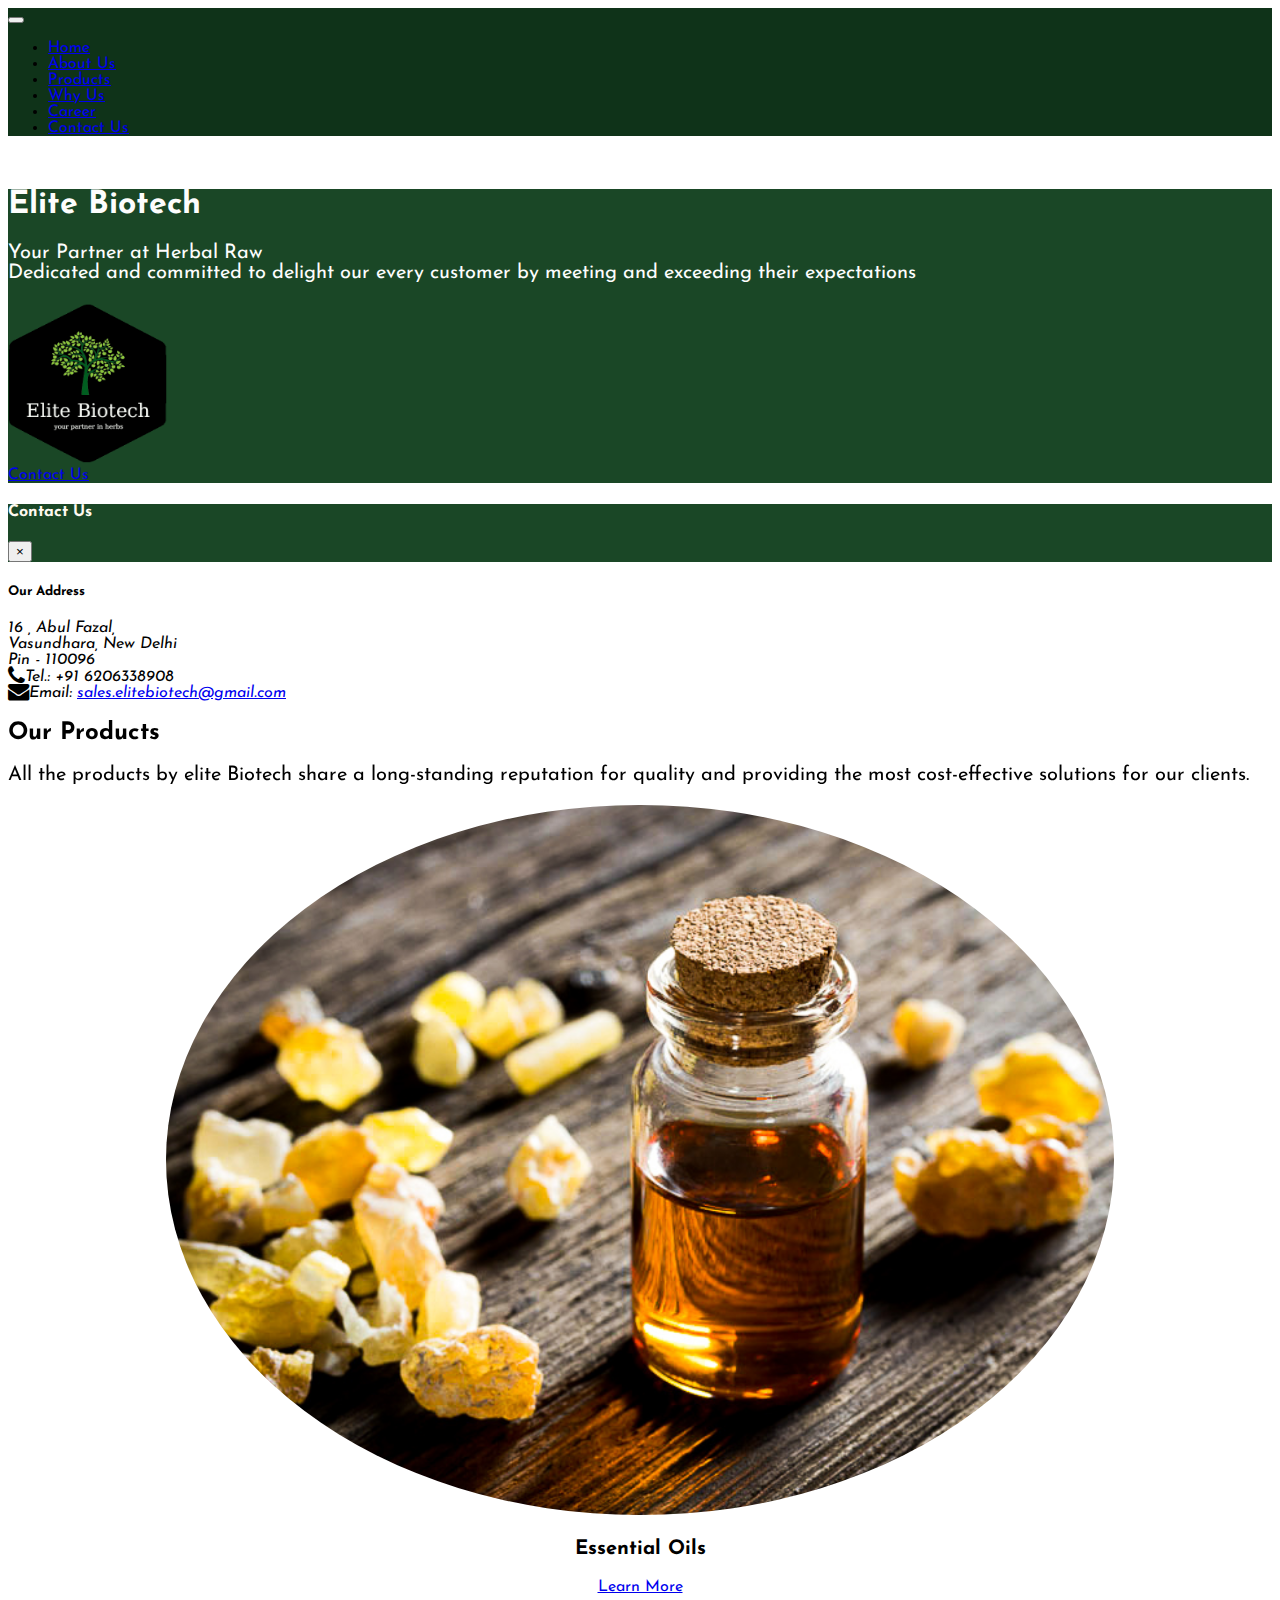
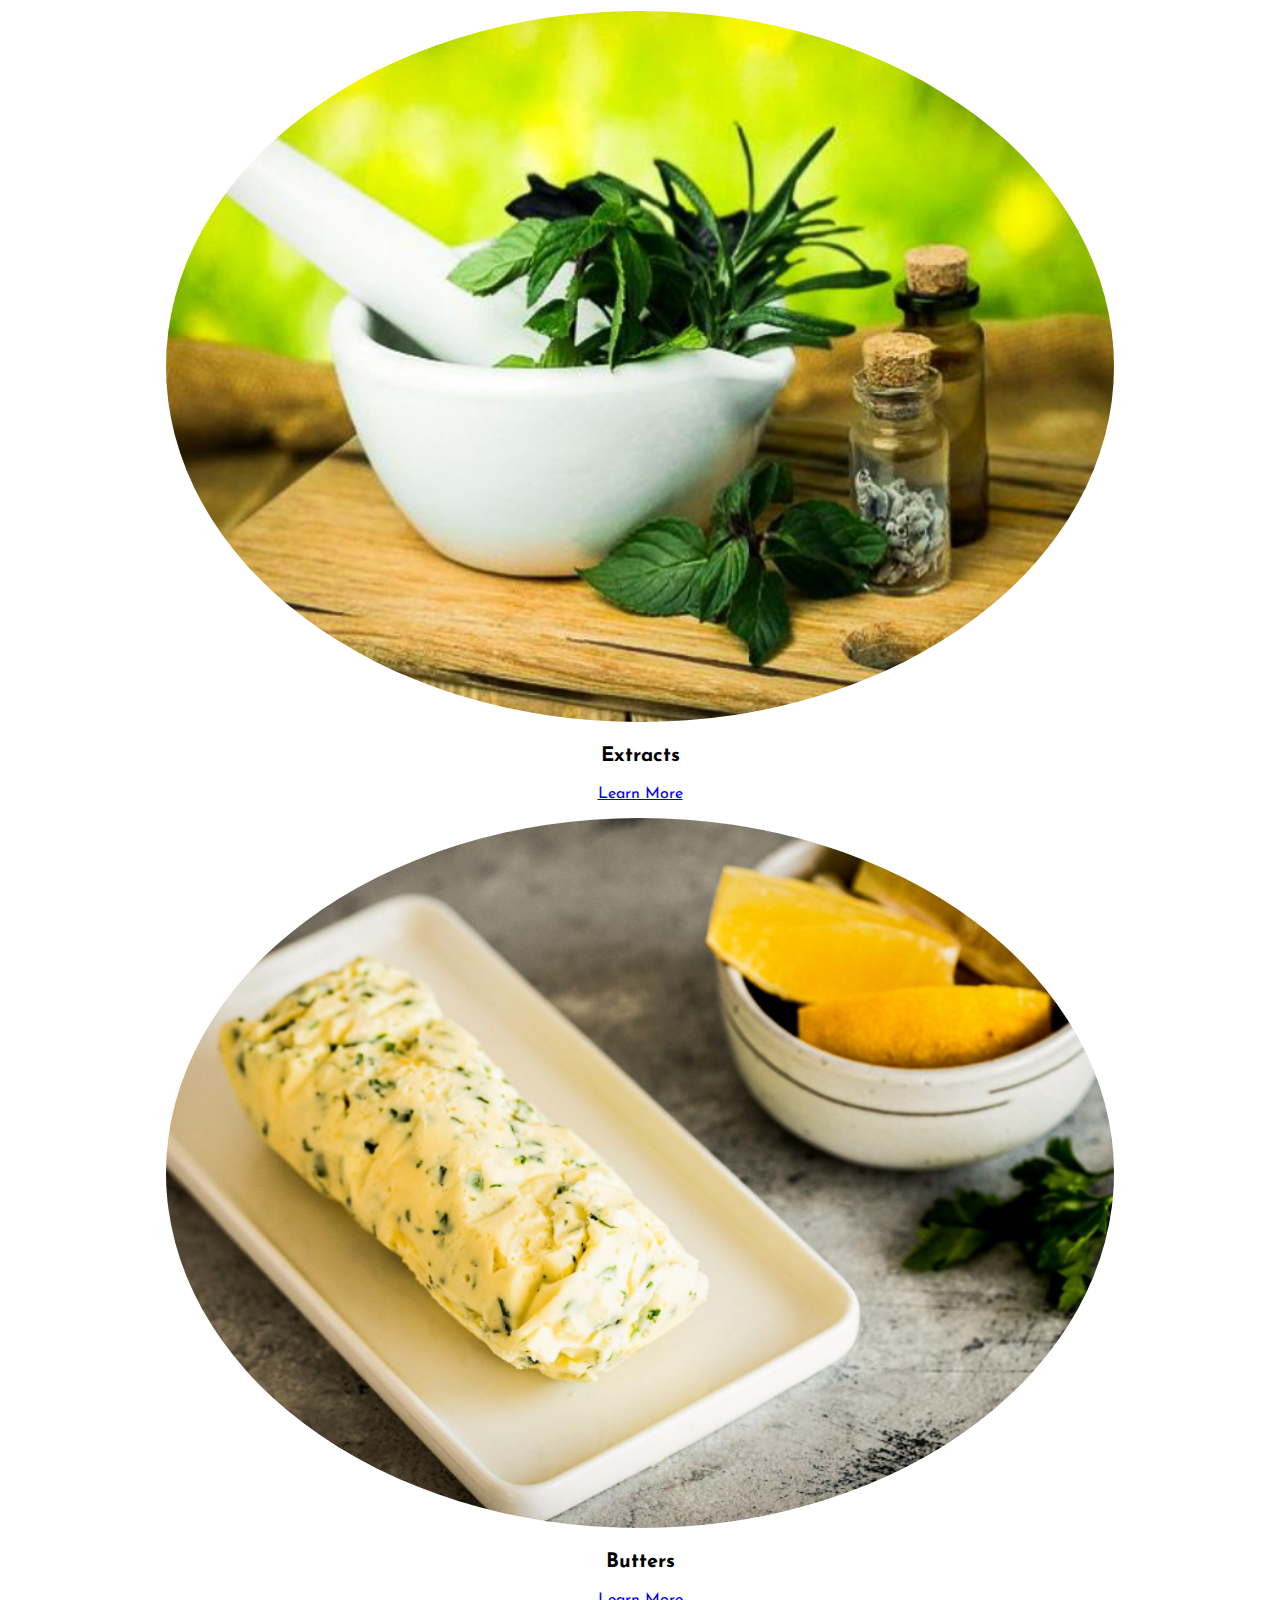
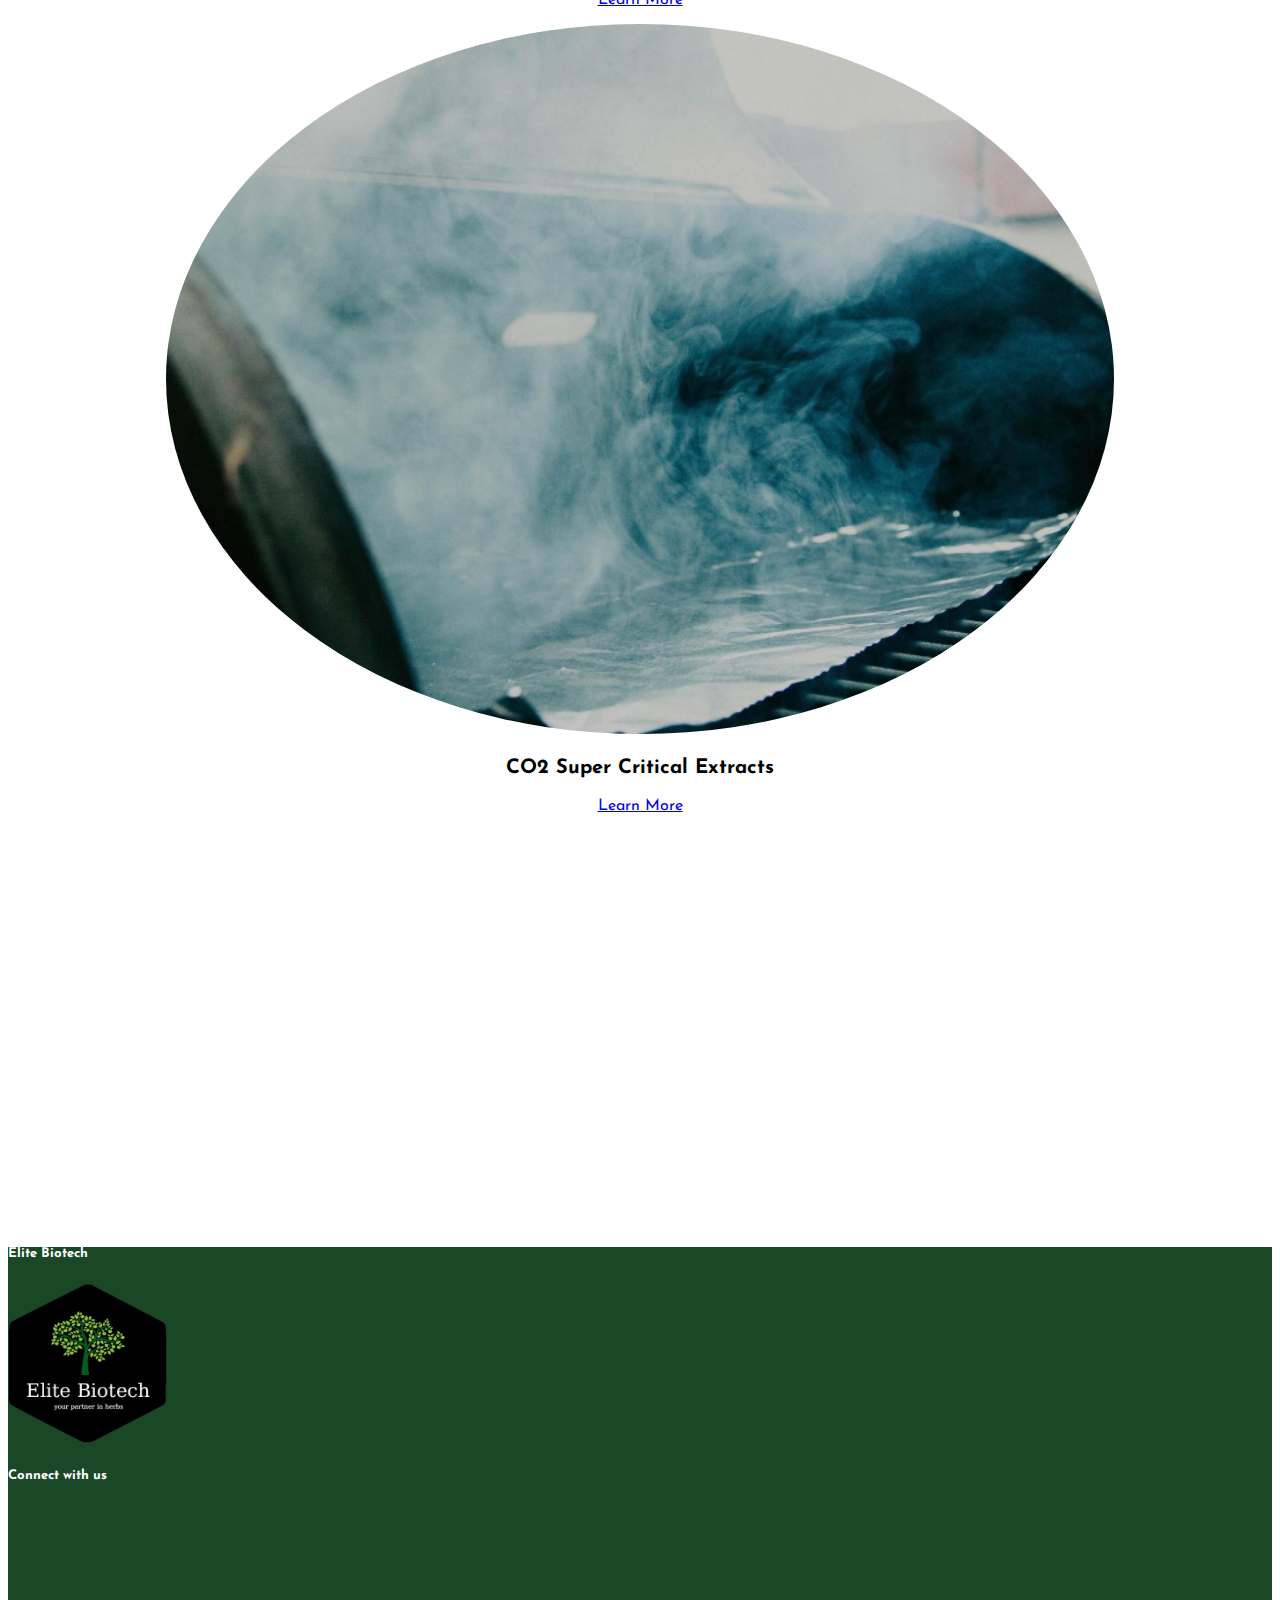
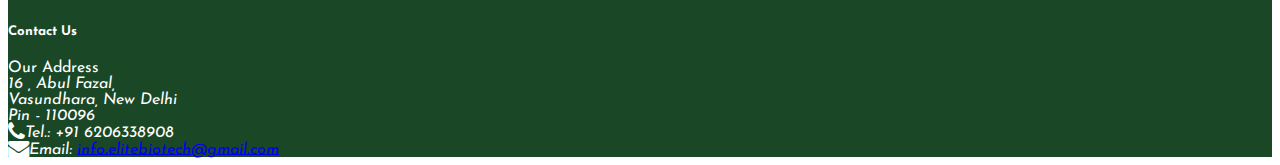
<file: product.html>
<!DOCTYPE html>
<html lang="en">
<head>

	<meta charset="utf-8">
	<meta http-equiv="X-UA-Compatible" content="IE=Edge">
	<meta name="viewport" content="width=device-width, initial-scale=1">
	<meta name="keywords" content="">
	<meta name="description" content="">
  <link rel="icon" href="img/logo.png">
    <title>Elite Biotech</title>

    <link href="https://fonts.googleapis.com/css?family=Playfair+Display:300,400,700,800|Open+Sans:300,400,700" rel="stylesheet">

    
    <link rel="stylesheet" href="css/animate.css">
    <link rel="stylesheet" href="css/owl.carousel.min.css">
    <link rel="stylesheet" href="css/aos.css">
    
    <link rel="stylesheet" href="https://stackpath.bootstrapcdn.com/bootstrap/4.5.0/css/bootstrap.min.css" integrity="sha384-9aIt2nRpC12Uk9gS9baDl411NQApFmC26EwAOH8WgZl5MYYxFfc+NcPb1dKGj7Sk" crossorigin="anonymous">
    <link rel="stylesheet" href="css/styles.css">
    <link rel="stylesheet" href="https://use.fontawesome.com/releases/v5.8.1/css/all.css" integrity="sha384-50oBUHEmvpQ+1lW4y57PTFmhCaXp0ML5d60M1M7uH2+nqUivzIebhndOJK28anvf" crossorigin="anonymous">
    <link rel="stylesheet" href="https://stackpath.bootstrapcdn.com/font-awesome/4.7.0/css/font-awesome.min.css">
    <link href="https://unpkg.com/aos@2.3.1/dist/aos.css" rel="stylesheet">
    <script src="https://unpkg.com/aos@2.3.1/dist/aos.js"></script>
    <link rel="stylesheet" href="css/animate.css">
</head>
<body >

    <nav class="navbar navbar-dark navbar-expand-sm fixed-top">
        <div class="container">
            <button class="navbar-toggler" type="button" data-toggle="collapse" data-target="#Navbar">
                <span class="navbar-toggler-icon"></span>
            </button>
            
            <div class="collapse navbar-collapse" id="Navbar">
                <ul class="navbar-nav mr-auto">
                    <li class="nav-item "><a class="nav-link" href="index.html">Home</a></li>
                    <li class="nav-item "><a class="nav-link" href="about.html">About Us</a></li>
                    <li class="nav-item active"><a class="nav-link" href="product.html"> Products</a></li>
                    <li class="nav-item"><a class="nav-link" href="whyus.html">Why Us</a></li>
                    <li class="nav-item"><a class="nav-link" href="career.html">Career</a></li>
                    <li class="nav-item"><a class="nav-link" href="contact.html">Contact Us</a></li>
                    </ul>
            </div>
           
        </div>

    </nav>

<br>

<header class="jumbotron">
    <div class="container">
        <div class="row row-header">
            <div class="col-12 col-sm-6">
                <h1>Elite Biotech</h1>
                <p>Your Partner at Herbal Raw<br>Dedicated and committed to delight our every customer by
                    meeting and exceeding their expectations</p>
            </div>
            <div class="col-12 col-sm align-self-center mb-2  text-center">
                <img src="img/logo.png" class="image-fluid" style="width: 10rem;height: 10rem;">
            </div>
            <div class="col-md-2">
                <a role="button" class="btn btn-block nav-link btn-warning" data-toggle="modal" data-target="#contactmodal" href="#contactform">Contact Us</a>
            </div>
        </div>
    </div>
</header>
<div id="contactmodal" class="modal fade" role="dialog">
    <div class="modal-dialog modal-lg" role="content">
        <div class="modal-content">
            <div class="modal-header"style="background-color: #1a4726;color:floralwhite;">
        
                <h4 class="modal-title" >Contact Us</h4>
                <button type="button" class="close" data-dismiss="modal">
                    &times;
                </button>

            </div>
            <div class="modal-body">
                <div class="col-7 col-sm-5">
                    <h5>Our Address</h5>
                    <address>
                        16 , Abul Fazal,<br>
                        Vasundhara, New Delhi<br>
                        Pin - 110096<br>
                      <i class="fa fa-phone fa-lg"></i>Tel.: +91 6206338908<br>
                      <i class="fa fa-envelope fa-lg"></i>Email: <a href="mailto:sales.elitebiotech@gmail.com">sales.elitebiotech@gmail.com </a>
                   </address>
                </div>
</div>
</div>
</div>
</div>



<div class="container">
    <div class="row mb-5 justify-content-center">
        <div class="col-md-7 text-center">
          <div class="block-heading-1" data-aos="fade-up" data-aos-delay="">
            <h2>Our Products</h2>
            <p class="text-justify">
              All the products by elite Biotech share a long-standing reputation
               for quality and providing the most cost-effective solutions for our clients.
            </p>
          </div>
        </div>
      </div>

      <div class="row">
          <div class="col-lg-3 col-md-3 col-6 " style="text-align:center">
            <figure>
                <img src="img/essoilp.png" alt="Image" class="img-fluid rounded-circle">
            </figure>
            <h3 class="font-size-20 text-black">Essential Oils</h3>
            <a class="btn btn-warning align-self-center" href="learnmore1.html" role="button">Learn More</a>
          </div>
          <div class="col-lg-3 col-md-3 col-6 "style="text-align:center">
            <figure>
                <img src="img/extractp.png" alt="Image" class="img-fluid rounded-circle">
            </figure>
            <h3 class="font-size-20 text-black">Extracts</h3>
            <a class="btn btn-warning align-self-center" href="learnmore2.html" role="button">Learn More</a>
          </div>
          <div class="col-lg-3 col-md-3 col-6 "style="text-align:center">
            <figure>
                <img src="img/butterp.png" alt="Image" class="img-fluid rounded-circle">
            </figure>
            <h3 class="font-size-20 text-black">Butters</h3>
            <a class="btn btn-warning align-self-center" href="learnmore3.html" role="button">Learn More</a>
          </div>
          <div class="col-lg-3 col-md-3 col-6 "style="text-align:center">
            <figure>
                <img src="img/dryicep.png" alt="Image" class="img-fluid rounded-circle">
            </figure>
            <h3 class="font-size-20 text-black">CO2 Super Critical Extracts</h3>
            <a class="btn btn-warning align-self-center" href="learnmore4.html" role="button">Learn More</a>
          </div>
      </div>
</div>


      
<br><br>


<div class="section bg-white"  data-aos="fade-up">
    <div class="container">
      <div class="row section-heading justify-content-center mb-5">
        <div class="col-md-8 text-center">
          <h2 class="heading mb-0">Customer Reviews</h2>
        </div>
      </div>
      <div class="row justify-content-center text-center" data-aos="fade-up">
        <div class="col-md-8">
          <div class="owl-carousel home-slider-loop-false">

          
            <div class="item">
              <blockquote class="testimonial">
                <p>&ldquo;A small river named Duden flows by their place and supplies it with the necessary regelialia. It is a paradisematic country, in which roasted parts of sentences fly into your mouth.&rdquo;</p>
                <div class="author">
                  <img src="img/essoilp.png" alt="Image placeholder" class="mb-3">
                  <h4>Maxim Smith</h4>
                  <p>CEO, Founder</p>
                </div>
              </blockquote>
            </div>
            <div class="item">
              <blockquote class="testimonial">
                <p>&ldquo;Far far away, behind the word mountains, far from the countries Vokalia and Consonantia, there live the blind texts. Separated they live in Bookmarksgrove right at the coast of the Semantics, a large language ocean.&rdquo;</p>
                <div class="author">
                  <img src="img/extractp.png" alt="Image placeholder" class="mb-3">
                  <h4>Geert Green</h4>
                  <p>CEO, Founder</p>
                </div>
              </blockquote>
            </div>
            <div class="item">
              <blockquote class="testimonial">
                <p>&ldquo;Even the all-powerful Pointing has no control about the blind texts it is an almost unorthographic life One day however a small line of blind text by the name of Lorem Ipsum decided to leave for the far World of Grammar.&rdquo;</p>
                <div class="author">
                  <img src="img/butterp.png" alt="Image placeholder" class="mb-3">
                  <h4>Dennis Roman</h4>
                  <p>CEO, Founder</p>
                </div>
              </blockquote>
            </div>
            <div class="item">
              <blockquote class="testimonial">
                <p>&ldquo;The Big Oxmox advised her not to do so, because there were thousands of bad Commas, wild Question Marks and devious Semikoli, but the Little Blind Text didn’t listen. She packed her seven versalia, put her initial into the belt and made herself on the way.&rdquo;</p>
                <div class="author">
                  <img src="img/dryicep.png" alt="Image placeholder" class="mb-3">
                  <h4>Geert Green</h4>
                  <p>CEO, Founder</p>
                </div>
              </blockquote>
            </div>
          </div>
        </div>
      </div>
    </div>  
  </div> 



<br>
<br>
<br>


  







<section id="footer" style="background-color: #1a4726; color:white">
    <div class="mt-3 offset-2" >
        <div class="row">
            <div class="col-sm-12 col-md-3 mt-3">
                <h5 class="mt-3">Elite Biotech</h5>
                <img src="img/logo.png"style="width:10rem;height:10rem;">
            </div>
            <div class="col-sm-12 col-md-5 mt-3">
                <h5 class="mt-3">Connect with us</h5>
                <ul class="social-icon"> 
                    
                    <li><a href="#" class="fa fa-linkedin wow fadeInUp" data-wow-delay="0.2s"></a></li>
                    <li><a href="#" class="fa fa-instagram wow fadeInUp" data-wow-delay="0.4s"></a></li>
                    <li><a href="#" class="fa fa-envelope wow fadeInUp" data-wow-delay="0.6s"></a></li>
                    <li><a href="#" class="fab fa-blogger wow fadeInUp" data-wow-delay="0.8s"></a></li>
                </ul>
            </div>
            <div class="col-sm-12 col-md-4 mt-3">
                <h5 class="mt-3">Contact Us</h5>
                <h7>Our Address</h7>
                        <address>
                            16 , Abul Fazal,<br>
                            Vasundhara, New Delhi<br>
                            Pin - 110096<br>
                          <i class="fa fa-phone fa-lg"></i>Tel.: +91 6206338908<br>
                          <i class="fa fa-envelope fa-lg"></i>Email: <a href="mailto:info.elitebiotech@gmail.com">info.elitebiotech@gmail.com </a>
                       </address>
            </div>
        </div>
    </div>
</section>


<script src="js/wow.min.js"></script>
<script>
new WOW().init({
        duration:1200,
    });
</script>
<script src="https://code.jquery.com/jquery-3.5.1.slim.min.js" integrity="sha384-DfXdz2htPH0lsSSs5nCTpuj/zy4C+OGpamoFVy38MVBnE+IbbVYUew+OrCXaRkfj" crossorigin="anonymous"></script>
<script src="https://cdn.jsdelivr.net/npm/popper.js@1.16.0/dist/umd/popper.min.js" integrity="sha384-Q6E9RHvbIyZFJoft+2mJbHaEWldlvI9IOYy5n3zV9zzTtmI3UksdQRVvoxMfooAo" crossorigin="anonymous"></script>
<script src="https://stackpath.bootstrapcdn.com/bootstrap/4.5.0/js/bootstrap.min.js" integrity="sha384-OgVRvuATP1z7JjHLkuOU7Xw704+h835Lr+6QL9UvYjZE3Ipu6Tp75j7Bh/kR0JKI" crossorigin="anonymous"></script>
<script type="text/javascript">
    AOS.init({
        duration:1200,
    });
  </script>

<script src="js/jquery-3.2.1.min.js"></script>
<script src="js/jquery-migrate-3.0.1.min.js"></script>
<script src="js/popper.min.js"></script>
<script src="js/bootstrap.min.js"></script>
<script src="js/owl.carousel.min.js"></script>
<script src="js/jquery.waypoints.min.js"></script>
<script src="js/jquery.stellar.min.js"></script>
<script src="js/jquery.easing.1.3.js"></script>    
<script src="js/aos.js"></script>
 <script src="js/main.js"></script>
</body>
</file>
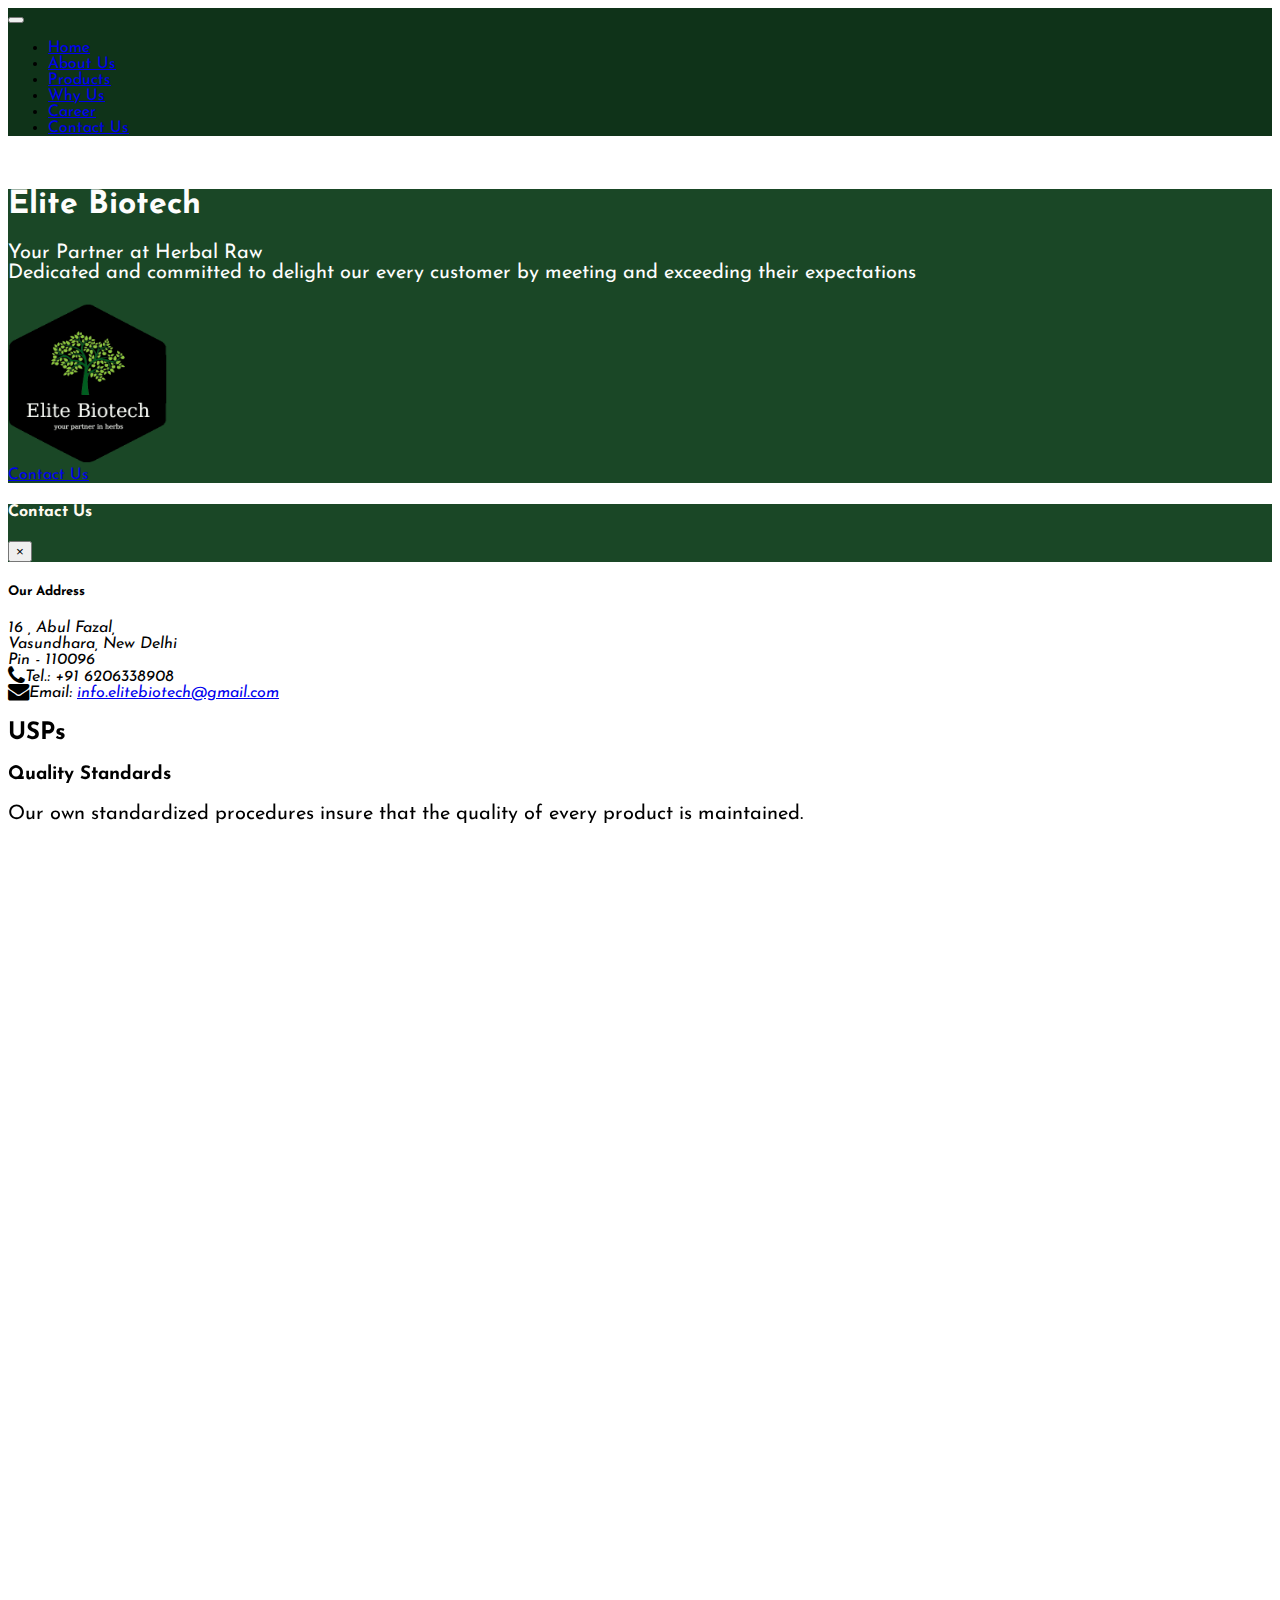
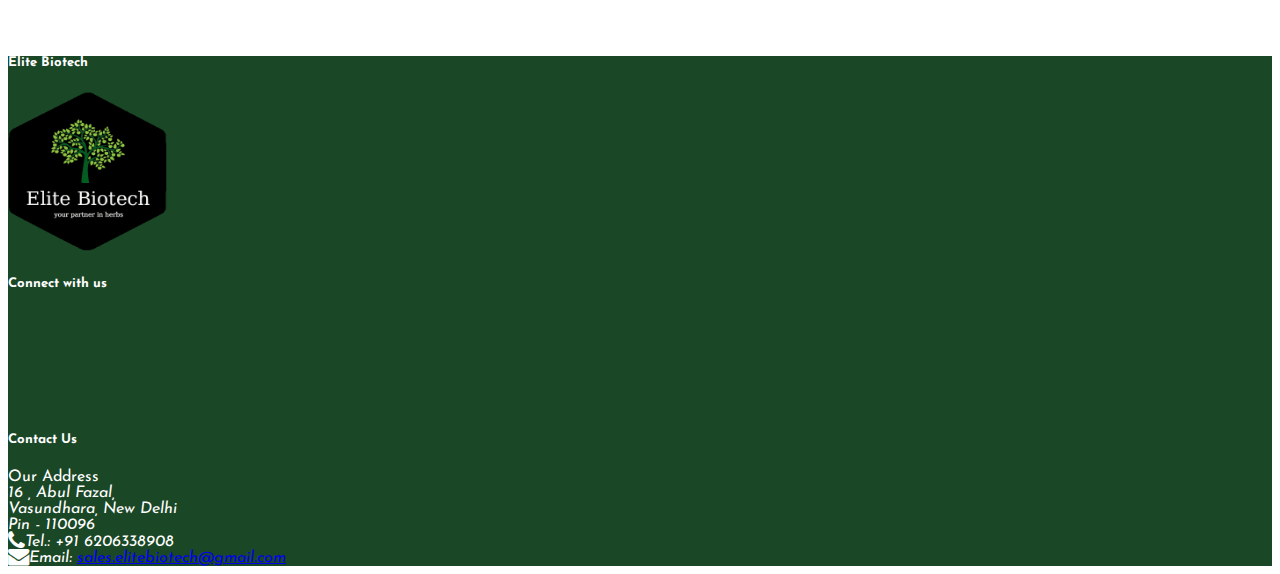
<file: whyus.html>
<!DOCTYPE html>
<html lang="en">
<head>

	<meta charset="utf-8">
	<meta http-equiv="X-UA-Compatible" content="IE=Edge">
	<meta name="viewport" content="width=device-width, initial-scale=1">
	<meta name="keywords" content="">
	<meta name="description" content="">
<link rel="icon" href="img/logo.png">
    <title>Elite Biotech</title>

    <link href="https://fonts.googleapis.com/css?family=Playfair+Display:300,400,700,800|Open+Sans:300,400,700" rel="stylesheet">

    
    <link rel="stylesheet" href="css/animate.css">
    <link rel="stylesheet" href="css/owl.carousel.min.css">
    <link rel="stylesheet" href="css/aos.css">
    
    <link rel="stylesheet" href="https://stackpath.bootstrapcdn.com/bootstrap/4.5.0/css/bootstrap.min.css" integrity="sha384-9aIt2nRpC12Uk9gS9baDl411NQApFmC26EwAOH8WgZl5MYYxFfc+NcPb1dKGj7Sk" crossorigin="anonymous">
    <link rel="stylesheet" href="css/styles.css">
    <link rel="stylesheet" href="https://use.fontawesome.com/releases/v5.8.1/css/all.css" integrity="sha384-50oBUHEmvpQ+1lW4y57PTFmhCaXp0ML5d60M1M7uH2+nqUivzIebhndOJK28anvf" crossorigin="anonymous">
    <link rel="stylesheet" href="https://stackpath.bootstrapcdn.com/font-awesome/4.7.0/css/font-awesome.min.css">
    <link href="https://unpkg.com/aos@2.3.1/dist/aos.css" rel="stylesheet">
    <script src="https://unpkg.com/aos@2.3.1/dist/aos.js"></script>
    <link rel="stylesheet" href="css/animate.css">
</head>
<body >

    <nav class="navbar navbar-dark navbar-expand-sm fixed-top">
        <div class="container">
            <button class="navbar-toggler" type="button" data-toggle="collapse" data-target="#Navbar">
                <span class="navbar-toggler-icon"></span>
            </button>
            
            <div class="collapse navbar-collapse" id="Navbar">
                <ul class="navbar-nav mr-auto">
                    <li class="nav-item "><a class="nav-link" href="index.html">Home</a></li>
                    <li class="nav-item "><a class="nav-link" href="about.html">About Us</a></li>
                    <li class="nav-item"><a class="nav-link" href="product.html">Products</a></li>
                    <li class="nav-item active"><a class="nav-link" href="whyus.html">Why Us</a></li>
                    <li class="nav-item"><a class="nav-link" href="career.html">Career</a></li>
                    <li class="nav-item"><a class="nav-link" href="contact.html">Contact Us</a></li>
                    </ul>
            </div>
           
        </div>

    </nav>

<br>

<header class="jumbotron">
    <div class="container">
        <div class="row row-header">
            <div class="col-12 col-sm-6">
                <h1>Elite Biotech</h1>
                <p>Your Partner at Herbal Raw<br>Dedicated and committed to delight our every customer by
                    meeting and exceeding their expectations</p>
            </div>
            <div class="col-12 col-sm align-self-center mb-2  text-center">
                <img src="img/logo.png" class="image-fluid" style="width: 10rem;height: 10rem;">
            </div>
            <div class="col-md-2">
                <a role="button" class="btn btn-block nav-link btn-warning" data-toggle="modal" data-target="#contactmodal" href="#contactform">Contact Us</a>
            </div>
        </div>
    </div>
</header>
<div id="contactmodal" class="modal fade" role="dialog">
    <div class="modal-dialog modal-lg" role="content">
        <div class="modal-content">
            <div class="modal-header"style="background-color: #1a4726;color:floralwhite;">
        
                <h4 class="modal-title" >Contact Us</h4>
                <button type="button" class="close" data-dismiss="modal">
                    &times;
                </button>

            </div>
            <div class="modal-body">
                <div class="col-7 col-sm-5">
                    <h5>Our Address</h5>
                    <address>
                        16 , Abul Fazal,<br>
                        Vasundhara, New Delhi<br>
                        Pin - 110096<br>
                      <i class="fa fa-phone fa-lg"></i>Tel.: +91 6206338908<br>
                      <i class="fa fa-envelope fa-lg"></i>Email: <a href="mailto:info.elitebiotech@gmail.com">info.elitebiotech@gmail.com </a>
                   </address>
                </div>
</div>
</div>
</div>
</div>






<div class="section bg-white services-section" data-aos="fade-up">
    <div class="container">
      <div class="row section-heading justify-content-center mb-5">
        <div class="col-md-8 text-center">
          <h2 class="heading mb-3">USPs</h2>
          
        </div>
      </div>
      <div class="row">
        <div class="col-m mb-5d-6 col-lg-4" data-aos="fade-up">
          <div class="media feature-icon d-block text-center">
            <div class="icon">
              <span class="flaticon-soup"></span>
            </div>
            <div class="media-body">
              <h3>Quality Standards</h3>
              <p>Our own standardized procedures insure that the quality of every product is maintained.</p>
            </div>
          </div>
        </div>
        <div class="col-md-6 col-lg-4 mb-5" data-aos="fade-up" data-aos-delay="100">
          <div class="media feature-icon d-block text-center">
            <div class="icon">
              <span class="flaticon-vegetables"></span>
            </div>
            <div class="media-body">
              <h3>Quality Checks</h3>
              <p>Elite Biotechs 3 stage quality check assures that anomalies are minimized and match your standards.</p>
            </div>
          </div>
        </div>
        <div class="col-md-6 col-lg-4 mb-5" data-aos="fade-up" data-aos-delay="300">
          <div class="media feature-icon d-block text-center">
            <div class="icon">
              <span class="flaticon-pancake"></span>
            </div>
            <div class="media-body">
              <h3>Custom requirements</h3>
              <p>Elite Biotechs unique capabilities and business structure allows clients unique custom requirements are met at any scale.</p>
            </div>
          </div>
        </div>
        <div class="col-md-6 col-lg-4 mb-5" data-aos="fade-up" data-aos-delay="500">
          <div class="media feature-icon d-block text-center">
            <div class="icon">
              <span class="flaticon-tray"></span>
            </div>
            <div class="media-body">
              <h3> Economical</h3>
              <p>Our unique unit to you model eliminates multiple chain interference, henceforth eliminating undue cost and chances of adulteration.</p>
            </div>
          </div>
        </div>

        <div class="col-md-6 col-lg-4 mb-5" data-aos="fade-up" data-aos-delay="300">
          <div class="media feature-icon d-block text-center">
            <div class="icon">
              <span class="flaticon-salad"></span>
            </div>
            <div class="media-body">
              <h3>Fast delivery times</h3>
              <p>Our optimised processes make sure at each stage the execution time is decreased and perfected over time.</p>
            </div>
          </div>
        </div>
        <div class="col-md-6 col-lg-4 mb-5" data-aos="fade-up" data-aos-delay="500">
          <div class="media feature-icon d-block text-center">
            <div class="icon">
              <span class="flaticon-chicken"></span>
            </div>
            <div class="media-body">
              <h3>Customer Satisfaction</h3>
              <p>We hold it very close to our hearts that we have 100% customer satisfaction at the core of our Business.</p>
            </div>
          </div>
        </div>

      </div>
    </div>
  </div>











      
<br>



<div class="section bg-white"  data-aos="fade-up">
    <div class="container">
      <div class="row section-heading justify-content-center mb-5">
        <div class="col-md-8 text-center">
          <h2 class="heading mb-3">Customer Reviews</h2>
        </div>
      </div>
      <div class="row justify-content-center text-center" data-aos="fade-up">
        <div class="col-md-8">
          <div class="owl-carousel home-slider-loop-false">

          
            <div class="item">
              <blockquote class="testimonial">
                <p>&ldquo;A small river named Duden flows by their place and supplies it with the necessary regelialia. It is a paradisematic country, in which roasted parts of sentences fly into your mouth.&rdquo;</p>
                <div class="author">
                  <img src="img/essoils.jpg" alt="Image placeholder" class="mb-3">
                  <h4>Maxim Smith</h4>
                  <p>CEO, Founder</p>
                </div>
              </blockquote>
            </div>
            <div class="item">
              <blockquote class="testimonial">
                <p>&ldquo;Far far away, behind the word mountains, far from the countries Vokalia and Consonantia, there live the blind texts. Separated they live in Bookmarksgrove right at the coast of the Semantics, a large language ocean.&rdquo;</p>
                <div class="author">
                  <img src="img/essoils.jpg" alt="Image placeholder" class="mb-3">
                  <h4>Geert Green</h4>
                  <p>CEO, Founder</p>
                </div>
              </blockquote>
            </div>
            <div class="item">
              <blockquote class="testimonial">
                <p>&ldquo;Even the all-powerful Pointing has no control about the blind texts it is an almost unorthographic life One day however a small line of blind text by the name of Lorem Ipsum decided to leave for the far World of Grammar.&rdquo;</p>
                <div class="author">
                  <img src="img/essoils.jpg" alt="Image placeholder" class="mb-3">
                  <h4>Dennis Roman</h4>
                  <p>CEO, Founder</p>
                </div>
              </blockquote>
            </div>
            <div class="item">
              <blockquote class="testimonial">
                <p>&ldquo;The Big Oxmox advised her not to do so, because there were thousands of bad Commas, wild Question Marks and devious Semikoli, but the Little Blind Text didn’t listen. She packed her seven versalia, put her initial into the belt and made herself on the way.&rdquo;</p>
                <div class="author">
                  <img src="img/essoils.jpg" alt="Image placeholder" class="mb-3">
                  <h4>Geert Green</h4>
                  <p>CEO, Founder</p>
                </div>
              </blockquote>
            </div>
          </div>
        </div>
      </div>
    </div>  
  </div> 



<br>
<br>
<br>
  







<section id="footer" style="background-color: #1a4726; color:white">
    <div class="mt-3 offset-2" >
        <div class="row">
            <div class="col-sm-12 col-md-3 mt-3">
                <h5 class="mt-3">Elite Biotech</h5>
                <img src="img/logo.png"style="width:10rem;height:10rem;">
            </div>
            <div class="col-sm-12 col-md-5 mt-3">
                <h5 class="mt-3">Connect with us</h5>
                <ul class="social-icon"> 
                    
                    <li><a href="#" class="fa fa-linkedin wow fadeInUp" data-wow-delay="0.2s"></a></li>
                    <li><a href="#" class="fa fa-instagram wow fadeInUp" data-wow-delay="0.4s"></a></li>
                    <li><a href="#" class="fa fa-envelope wow fadeInUp" data-wow-delay="0.6s"></a></li>
                    <li><a href="#" class="fab fa-blogger wow fadeInUp" data-wow-delay="0.8s"></a></li>
                </ul>
            </div>
            <div class="col-sm-12 col-md-4 mt-3">
                <h5 class="mt-3">Contact Us</h5>
                <h7>Our Address</h7>
                        <address>
                            16 , Abul Fazal,<br>
                            Vasundhara, New Delhi<br>
                            Pin - 110096<br>
                          <i class="fa fa-phone fa-lg"></i>Tel.: +91 6206338908<br>
                          <i class="fa fa-envelope fa-lg"></i>Email: <a href="mailto:sales.elitebiotech@gmail.com">sales.elitebiotech@gmail.com </a>
                       </address>
            </div>
        </div>
    </div>
</section>


<script src="js/wow.min.js"></script>
<script>
new WOW().init({
        duration:1200,
    });
</script>
<script src="https://code.jquery.com/jquery-3.5.1.slim.min.js" integrity="sha384-DfXdz2htPH0lsSSs5nCTpuj/zy4C+OGpamoFVy38MVBnE+IbbVYUew+OrCXaRkfj" crossorigin="anonymous"></script>
<script src="https://cdn.jsdelivr.net/npm/popper.js@1.16.0/dist/umd/popper.min.js" integrity="sha384-Q6E9RHvbIyZFJoft+2mJbHaEWldlvI9IOYy5n3zV9zzTtmI3UksdQRVvoxMfooAo" crossorigin="anonymous"></script>
<script src="https://stackpath.bootstrapcdn.com/bootstrap/4.5.0/js/bootstrap.min.js" integrity="sha384-OgVRvuATP1z7JjHLkuOU7Xw704+h835Lr+6QL9UvYjZE3Ipu6Tp75j7Bh/kR0JKI" crossorigin="anonymous"></script>
<script type="text/javascript">
    AOS.init({
        duration:1200,
    });
  </script>

<script src="js/jquery-3.2.1.min.js"></script>
<script src="js/jquery-migrate-3.0.1.min.js"></script>
<script src="js/popper.min.js"></script>
<script src="js/bootstrap.min.js"></script>
<script src="js/owl.carousel.min.js"></script>
<script src="js/jquery.waypoints.min.js"></script>
<script src="js/jquery.stellar.min.js"></script>
<script src="js/jquery.easing.1.3.js"></script>    
<script src="js/aos.js"></script>
 <script src="js/main.js"></script>
</body>
</file>
<file: css/styles.css>
@import url('https://fonts.googleapis.com/css2?family=Josefin+Sans:ital,wght@0,100;0,200;0,300;0,400;0,423;0,500;0,600;0,700;1,100;1,200;1,300;1,400;1,423;1,500;1,600;1,700&display=swap');
html{
    scroll-behavior: smooth;
    font-family: 'Josefin Sans', sans-serif;
}
body{
  font-family: 'Josefin Sans', sans-serif;
}
p{
  font-size: 20px;
}
.row-header{
    margin: 0px auto;
    padding: 0px auto;
}
.jumbotron{
  background-color: #1a4726;
  color: rgb(253, 253, 253);
}
.row-content{
    margin: 0px auto;
    padding: 50px 0px;
    border-bottom: 1px ridge;
    min-height: 400px;
}

.navbar-dark{
    background-color: #0f3319;
}
.tab-content{
    border-left:1px solid #ddd;
    border-right:1px solid #ddd;
    border-bottom:1px solid #ddd;
    padding:10px;
}

.carousel {
    background:#1a4726;
}

.carousel-item {
  height: 100vh;
  width: 100vw;
}

.carousel-item img {
    position: absolute;
    top: 0;
    left: 0;
    min-height: 100%;
    width: 100%;
}
#carouselButton{
    right:0px;
    position:absolute;
    bottom: 0px;
}
.social-icon {
    padding: 0;
    margin: 0;
  }
  
  .social-icon li {
    list-style: none;
    display: inline-block;
  }
  
  .social-icon li a {
    border-radius: 4px;
    border: 1px solid #ffffff;
    color: #ffffff;
    font-size: 20px;
    width: 45px;
    height: 45px;
    line-height: 45px;
    text-align: center;
    margin: 10px 10px 42px 10px;
    padding: 0px;
  }
  
  .social-icon li a:hover {
    background: #ffffff;
    color: #042703;
  }
  .font-size-20{
    font-size: 20px;
    text-align: center;
  }
  .rounded-circle{
    border-radius: 50%;
    height: 80%;
    width: 80% ;
  }


  /* Owl Carousel */
.owl-carousel .owl-item {
  opacity: .4;
}

.owl-carousel .owl-item.active {
  opacity: 1;
}

.owl-carousel .owl-nav {
  position: absolute;
  top: 50%;
  width: 100%;
}

.owl-carousel .owl-nav .owl-prev,
.owl-carousel .owl-nav .owl-next {
  position: absolute;
  -webkit-transform: translateY(-50%);
  -ms-transform: translateY(-50%);
  transform: translateY(-50%);
  margin-top: -10px;
  opacity: .2;
  -webkit-transition: .3s all ease;
  -o-transition: .3s all ease;
  transition: .3s all ease;
}

.owl-carousel .owl-nav .owl-prev:hover, .owl-carousel .owl-nav .owl-prev:focus, .owl-carousel .owl-nav .owl-prev:active,
.owl-carousel .owl-nav .owl-next:hover,
.owl-carousel .owl-nav .owl-next:focus,
.owl-carousel .owl-nav .owl-next:active {
  outline: none;
  opacity: 1;
}

.owl-carousel .owl-nav .owl-prev span:before,
.owl-carousel .owl-nav .owl-next span:before {
  font-size: 40px;
}

.owl-carousel .owl-nav .owl-prev {
  left: 30px !important;
}

.owl-carousel .owl-nav .owl-next {
  right: 30px !important;
}

.owl-carousel .owl-dots {
  text-align: center;
}

.owl-carousel .owl-dots .owl-dot {
  width: 10px;
  height: 10px;
  margin: 5px;
  border-radius: 50%;
  background: none;
  background: #fff;
}

.owl-carousel .owl-dots .owl-dot.active {
  background: none;
}

.owl-carousel.centernonloop .owl-dots {
  margin-top: 50px;
}

.owl-carousel.centernonloop .owl-dots.disabled {
  display: block !important;
}

.owl-carousel.centernonloop .owl-dots .owl-dot {
  background: #ccc;
}

.owl-carousel.centernonloop .owl-dots .owl-dot.active {
  background: #0f3319;
}

.owl-carousel.centernonloop .owl-dots .owl-dot:active, .owl-carousel.centernonloop .owl-dots .owl-dot:focus {
  outline: none;
}

.owl-carousel.home-slider, .owl-carousel.home-slider-loop-false {
  z-index: 1;
  position: relative;
}

.owl-carousel.home-slider .btn-link, .owl-carousel.home-slider-loop-false .btn-link {
  color: #fff;
}

.owl-carousel.home-slider .owl-nav, .owl-carousel.home-slider-loop-false .owl-nav {
  opacity: 0;
  visibility: hidden;
  -webkit-transition: .3s all ease;
  -o-transition: .3s all ease;
  transition: .3s all ease;
}

.owl-carousel.home-slider .owl-nav button, .owl-carousel.home-slider-loop-false .owl-nav button {
  color: #fff;
}

.owl-carousel.home-slider:focus .owl-nav, .owl-carousel.home-slider:hover .owl-nav, .owl-carousel.home-slider-loop-false:focus .owl-nav, .owl-carousel.home-slider-loop-false:hover .owl-nav {
  opacity: 1;
  visibility: visible;
}

.owl-carousel.home-slider .slider-item, .owl-carousel.home-slider-loop-false .slider-item {
  background-size: cover;
  background-repeat: no-repeat;
  background-position: center center;
  height: calc(100vh);
  min-height: 700px;
  position: relative;
}

.owl-carousel.home-slider .slider-item:before, .owl-carousel.home-slider-loop-false .slider-item:before {
  position: absolute;
  top: 0;
  left: 0;
  right: 0;
  bottom: 0;
  background: rgba(0, 0, 0, 0.2);
  content: "";
}

.owl-carousel.home-slider .slider-item .slider-text, .owl-carousel.home-slider-loop-false .slider-item .slider-text {
  color: #fff;
  height: calc(100vh);
  min-height: 700px;
}

.owl-carousel.home-slider .slider-item .slider-text .child-name, .owl-carousel.home-slider-loop-false .slider-item .slider-text .child-name {
  font-size: 40px;
  color: #fff;
}

.owl-carousel.home-slider .slider-item .slider-text h1, .owl-carousel.home-slider-loop-false .slider-item .slider-text h1 {
  font-size: 40px;
  color: #fff;
  line-height: 1.2;
  font-weight: 800 !important;
  text-transform: uppercase;
}

@media (max-width: 991.98px) {
  .owl-carousel.home-slider .slider-item .slider-text h1, .owl-carousel.home-slider-loop-false .slider-item .slider-text h1 {
    font-size: 40px;
  }
}

.owl-carousel.home-slider .slider-item .slider-text p, .owl-carousel.home-slider-loop-false .slider-item .slider-text p {
  font-size: 20px;
  line-height: 1.5;
  font-weight: 300;
  color: white;
}

.owl-carousel.home-slider.inner-page .slider-item, .owl-carousel.home-slider-loop-false.inner-page .slider-item {
  height: calc(50vh - 117px);
  min-height: 550px;
}

.owl-carousel.home-slider.inner-page .slider-item .slider-text, .owl-carousel.home-slider-loop-false.inner-page .slider-item .slider-text {
  color: #fff;
  height: calc(50vh - 117px);
  min-height: 550px;
}

.owl-carousel.home-slider .owl-dots, .owl-carousel.home-slider-loop-false .owl-dots {
  position: absolute;
  bottom: 100px;
  width: 100%;
}

.owl-carousel.home-slider .owl-dots .owl-dot, .owl-carousel.home-slider-loop-false .owl-dots .owl-dot {
  width: 10px;
  height: 10px;
  margin: 5px;
  border-radius: 50%;
  border: 2px solid rgba(255, 255, 255, 0.5);
  outline: none !important;
  position: relative;
  -webkit-transition: .3s all ease;
  -o-transition: .3s all ease;
  transition: .3s all ease;
}

.owl-carousel.home-slider .owl-dots .owl-dot.active, .owl-carousel.home-slider-loop-false .owl-dots .owl-dot.active {
  border: 2px solid white;
}

.owl-carousel.home-slider .owl-dots .owl-dot.active span, .owl-carousel.home-slider-loop-false .owl-dots .owl-dot.active span {
  background: white;
}

.owl-carousel.home-slider-loop-false .owl-dots {
  bottom: -50px;
}

.owl-carousel.home-slider-loop-false .owl-dots .owl-dot {
  width: 10px;
  height: 10px;
  margin: 5px;
  border-radius: 50%;
  border: 2px solid white;
  outline: none !important;
  position: relative;
  -webkit-transition: .3s all ease;
  -o-transition: .3s all ease;
  transition: .3s all ease;
  background:#0f3319;
}

.owl-carousel.home-slider-loop-false .owl-dots .owl-dot.active {
  border: 2px solid #0f3319;
}

.owl-carousel.home-slider-loop-false .owl-dots .owl-dot.active span {
  background: white;
}

.owl-carousel.major-caousel .owl-stage-outer {
  padding-top: 30px;
  padding-bottom: 30px;
}

.owl-carousel.major-caousel .owl-nav .owl-prev, .owl-carousel.major-caousel .owl-nav .owl-next {
  -webkit-transition: .3s all ease;
  -o-transition: .3s all ease;
  transition: .3s all ease;
  color: #495057;
}

.owl-carousel.major-caousel .owl-nav .owl-prev:hover, .owl-carousel.major-caousel .owl-nav .owl-prev:focus, .owl-carousel.major-caousel .owl-nav .owl-next:hover, .owl-carousel.major-caousel .owl-nav .owl-next:focus {
  color: #6c757d;
  outline: none;
}

.owl-carousel.major-caousel .owl-nav .owl-prev.disabled, .owl-carousel.major-caousel .owl-nav .owl-next.disabled {
  color: #dee2e6;
}

.owl-carousel.major-caousel .owl-nav .owl-prev {
  left: -60px !important;
}

.owl-carousel.major-caousel .owl-nav .owl-next {
  right: -60px !important;
}

.owl-carousel.major-caousel .owl-dots {
  bottom: -30px !important;
  position: relative;
}

.owl-custom-nav {
  float: right;
  position: relative;
  z-index: 10;
}

.owl-custom-nav .owl-custom-prev,
.owl-custom-nav .owl-custom-next {
  padding: 10px;
  font-size: 30px;
  background: #ccc;
  line-height: 0;
  width: 60px;
  text-align: center;
  display: inline-block;
}
.testimonial p {
  font-size: 20px;
  color: #000;
}

.testimonial .author {
  text-align: center;
}

.testimonial .author img {
  width: 80px;
  height: 80px;
  border-radius: 50%;
  margin: 0 auto;
}

.testimonial .author .author-info {
  margin-top: 20px;
}

.testimonial .author h4 {
  font-size: 18px;
  margin-bottom: 0;
}

.testimonial .author p {
  color: #cccccc;
  font-size: 14px;
}


/* Centered text */
.centered {
  position: absolute;
  top: 50%;
  left: 50%;
  transform: translate(-50%, -50%);
}
.banner{
  position: relative;
  text-align: center;
  color: white;
}
</file>
